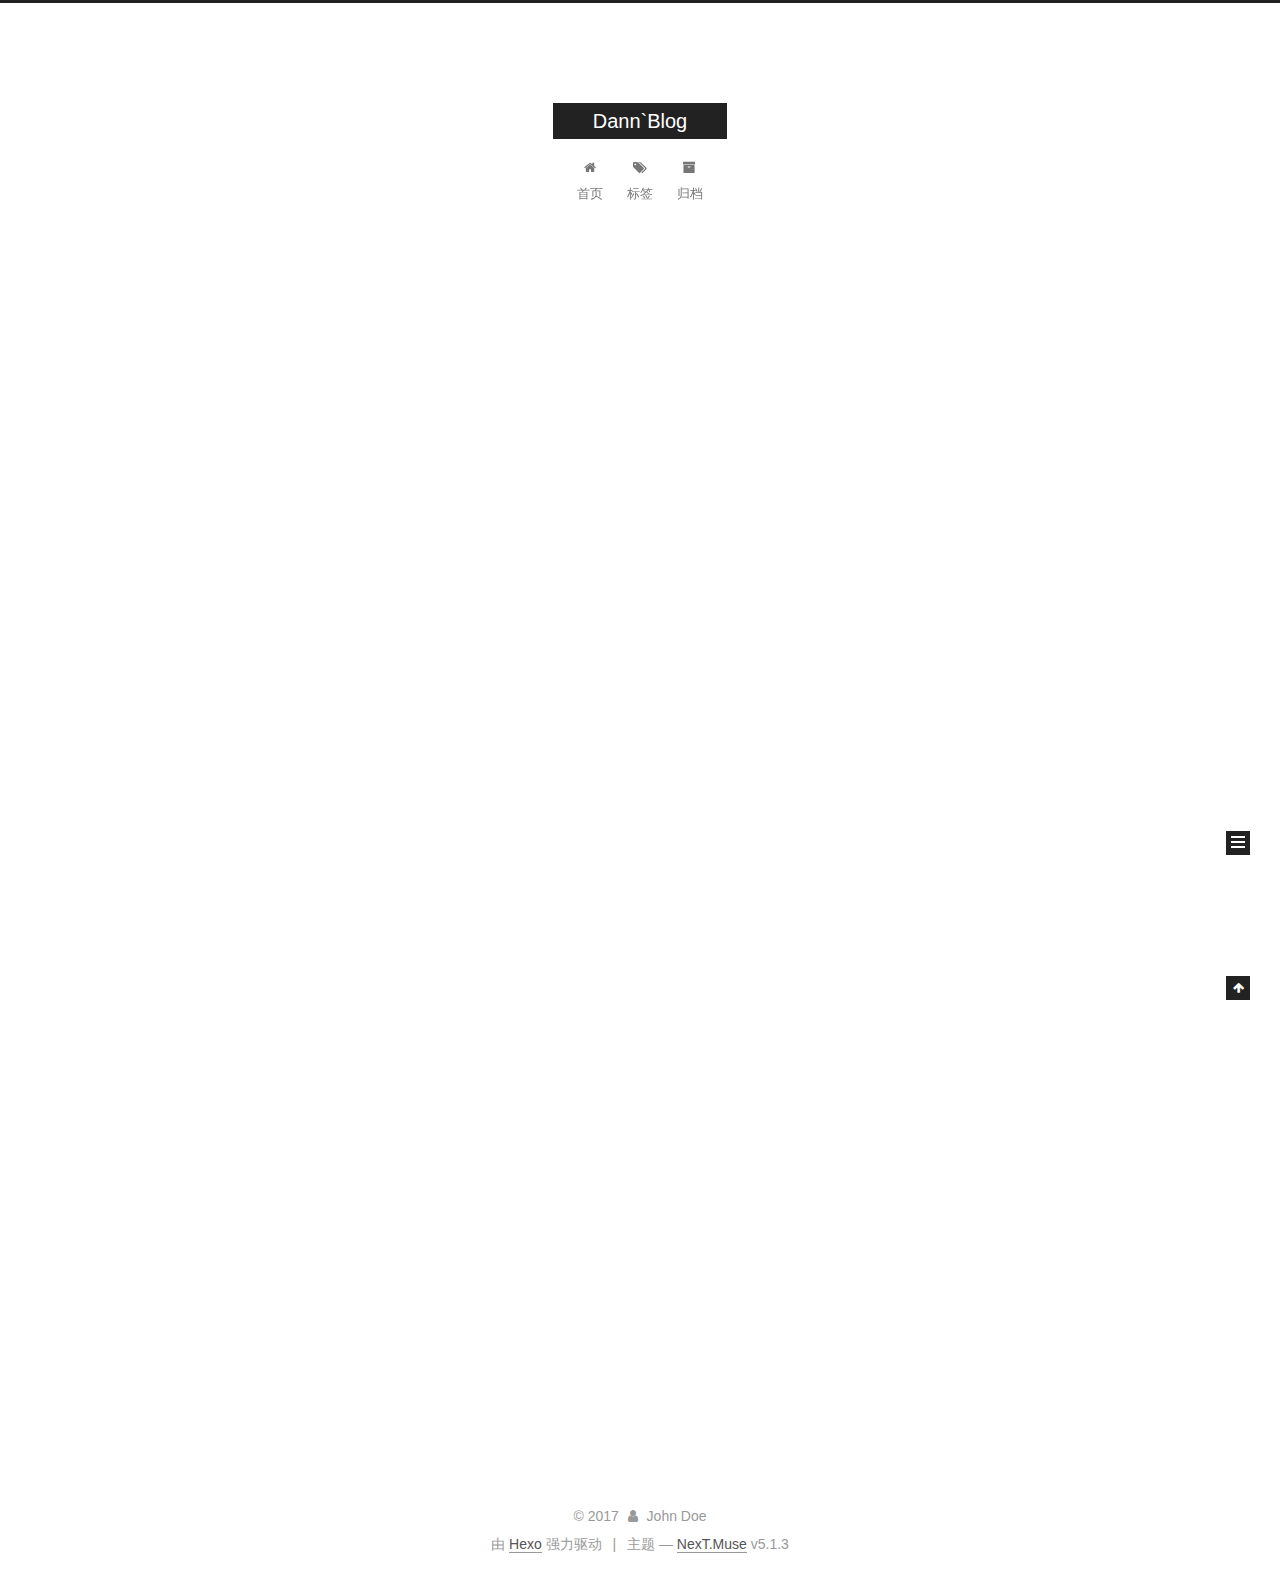
<file: index.html>
<!DOCTYPE html>



  


<html class="theme-next muse use-motion" lang="zh-Hans">
<head>
  <meta charset="UTF-8"/>
<meta http-equiv="X-UA-Compatible" content="IE=edge" />
<meta name="viewport" content="width=device-width, initial-scale=1, maximum-scale=1"/>
<meta name="theme-color" content="#222">









<meta http-equiv="Cache-Control" content="no-transform" />
<meta http-equiv="Cache-Control" content="no-siteapp" />
















  
  
  <link href="/lib/fancybox/source/jquery.fancybox.css?v=2.1.5" rel="stylesheet" type="text/css" />







<link href="/lib/font-awesome/css/font-awesome.min.css?v=4.6.2" rel="stylesheet" type="text/css" />

<link href="/css/main.css?v=5.1.3" rel="stylesheet" type="text/css" />


  <link rel="apple-touch-icon" sizes="180x180" href="/images/apple-touch-icon-next.png?v=5.1.3">


  <link rel="icon" type="image/png" sizes="32x32" href="/images/favicon-32x32-next.png?v=5.1.3">


  <link rel="icon" type="image/png" sizes="16x16" href="/images/favicon-16x16-next.png?v=5.1.3">


  <link rel="mask-icon" href="/images/logo.svg?v=5.1.3" color="#222">





  <meta name="keywords" content="Hexo, NexT" />










<meta property="og:type" content="website">
<meta property="og:title" content="Dann`Blog">
<meta property="og:url" content="http://yoursite.com/index.html">
<meta property="og:site_name" content="Dann`Blog">
<meta property="og:locale" content="zh-Hans">
<meta name="twitter:card" content="summary">
<meta name="twitter:title" content="Dann`Blog">



<script type="text/javascript" id="hexo.configurations">
  var NexT = window.NexT || {};
  var CONFIG = {
    root: '/',
    scheme: 'Muse',
    version: '5.1.3',
    sidebar: {"position":"left","display":"post","offset":12,"b2t":false,"scrollpercent":false,"onmobile":false},
    fancybox: true,
    tabs: true,
    motion: {"enable":true,"async":false,"transition":{"post_block":"fadeIn","post_header":"slideDownIn","post_body":"slideDownIn","coll_header":"slideLeftIn","sidebar":"slideUpIn"}},
    duoshuo: {
      userId: '0',
      author: '博主'
    },
    algolia: {
      applicationID: '',
      apiKey: '',
      indexName: '',
      hits: {"per_page":10},
      labels: {"input_placeholder":"Search for Posts","hits_empty":"We didn't find any results for the search: ${query}","hits_stats":"${hits} results found in ${time} ms"}
    }
  };
</script>



  <link rel="canonical" href="http://yoursite.com/"/>





  <title>Dann`Blog</title>
  








</head>

<body itemscope itemtype="http://schema.org/WebPage" lang="zh-Hans">

  
  
    
  

  <div class="container sidebar-position-left 
  page-home">
    <div class="headband"></div>

    <header id="header" class="header" itemscope itemtype="http://schema.org/WPHeader">
      <div class="header-inner"><div class="site-brand-wrapper">
  <div class="site-meta ">
    

    <div class="custom-logo-site-title">
      <a href="/"  class="brand" rel="start">
        <span class="logo-line-before"><i></i></span>
        <span class="site-title">Dann`Blog</span>
        <span class="logo-line-after"><i></i></span>
      </a>
    </div>
      
        <p class="site-subtitle"></p>
      
  </div>

  <div class="site-nav-toggle">
    <button>
      <span class="btn-bar"></span>
      <span class="btn-bar"></span>
      <span class="btn-bar"></span>
    </button>
  </div>
</div>

<nav class="site-nav">
  

  
    <ul id="menu" class="menu">
      
        
        <li class="menu-item menu-item-home">
          <a href="/" rel="section">
            
              <i class="menu-item-icon fa fa-fw fa-home"></i> <br />
            
            首页
          </a>
        </li>
      
        
        <li class="menu-item menu-item-tags">
          <a href="/tags/" rel="section">
            
              <i class="menu-item-icon fa fa-fw fa-tags"></i> <br />
            
            标签
          </a>
        </li>
      
        
        <li class="menu-item menu-item-archives">
          <a href="/archives/" rel="section">
            
              <i class="menu-item-icon fa fa-fw fa-archive"></i> <br />
            
            归档
          </a>
        </li>
      

      
    </ul>
  

  
</nav>



 </div>
    </header>

    <main id="main" class="main">
      <div class="main-inner">
        <div class="content-wrap">
          <div id="content" class="content">
            
  <section id="posts" class="posts-expand">
    
      

  

  
  
  

  <article class="post post-type-normal" itemscope itemtype="http://schema.org/Article">
  
  
  
  <div class="post-block">
    <link itemprop="mainEntityOfPage" href="http://yoursite.com/2017/11/22/test/">

    <span hidden itemprop="author" itemscope itemtype="http://schema.org/Person">
      <meta itemprop="name" content="John Doe">
      <meta itemprop="description" content="">
      <meta itemprop="image" content="/images/avatar.gif">
    </span>

    <span hidden itemprop="publisher" itemscope itemtype="http://schema.org/Organization">
      <meta itemprop="name" content="Dann`Blog">
    </span>

    
      <header class="post-header">

        
        
          <h1 class="post-title" itemprop="name headline">
                
                <a class="post-title-link" href="/2017/11/22/test/" itemprop="url">test</a></h1>
        

        <div class="post-meta">
          <span class="post-time">
            
              <span class="post-meta-item-icon">
                <i class="fa fa-calendar-o"></i>
              </span>
              
                <span class="post-meta-item-text">发表于</span>
              
              <time title="创建于" itemprop="dateCreated datePublished" datetime="2017-11-22T01:09:41+08:00">
                2017-11-22
              </time>
            

            

            
          </span>

          

          
            
          

          
          

          

          

          

        </div>
      </header>
    

    
    
    
    <div class="post-body" itemprop="articleBody">

      
      

      
        
          
            
          
        
      
    </div>
    
    
    

    

    

    

    <footer class="post-footer">
      

      

      

      
      
        <div class="post-eof"></div>
      
    </footer>
  </div>
  
  
  
  </article>


    
      

  

  
  
  

  <article class="post post-type-normal" itemscope itemtype="http://schema.org/Article">
  
  
  
  <div class="post-block">
    <link itemprop="mainEntityOfPage" href="http://yoursite.com/2017/11/21/hello-world/">

    <span hidden itemprop="author" itemscope itemtype="http://schema.org/Person">
      <meta itemprop="name" content="John Doe">
      <meta itemprop="description" content="">
      <meta itemprop="image" content="/images/avatar.gif">
    </span>

    <span hidden itemprop="publisher" itemscope itemtype="http://schema.org/Organization">
      <meta itemprop="name" content="Dann`Blog">
    </span>

    
      <header class="post-header">

        
        
          <h1 class="post-title" itemprop="name headline">
                
                <a class="post-title-link" href="/2017/11/21/hello-world/" itemprop="url">你好世界</a></h1>
        

        <div class="post-meta">
          <span class="post-time">
            
              <span class="post-meta-item-icon">
                <i class="fa fa-calendar-o"></i>
              </span>
              
                <span class="post-meta-item-text">发表于</span>
              
              <time title="创建于" itemprop="dateCreated datePublished" datetime="2017-11-21T21:09:41+08:00">
                2017-11-21
              </time>
            

            

            
          </span>

          

          
            
          

          
          

          

          

          

        </div>
      </header>
    

    
    
    
    <div class="post-body" itemprop="articleBody">

      
      

      
        
          
            <p>看上去对中文的支持还不错 <a href="https://www.bilibili.com/" target="_blank" rel="noopener">bilibili</a></p>
<h2 id="Quick-Start"><a href="#Quick-Start" class="headerlink" title="Quick Start"></a>Quick Start</h2><h3 id="Create-a-new-post"><a href="#Create-a-new-post" class="headerlink" title="Create a new post"></a>Create a new post</h3><figure class="highlight bash"><table><tr><td class="gutter"><pre><span class="line">1</span><br></pre></td><td class="code"><pre><span class="line">$ hexo new <span class="string">"My New Post"</span></span><br></pre></td></tr></table></figure>
<p>More info: <a href="https://hexo.io/docs/writing.html" target="_blank" rel="noopener">Writing</a></p>
<h3 id="Run-server"><a href="#Run-server" class="headerlink" title="Run server"></a>Run server</h3><figure class="highlight bash"><table><tr><td class="gutter"><pre><span class="line">1</span><br></pre></td><td class="code"><pre><span class="line">$ hexo server</span><br></pre></td></tr></table></figure>
<p>More info: <a href="https://hexo.io/docs/server.html" target="_blank" rel="noopener">Server</a></p>
<h3 id="Generate-static-files"><a href="#Generate-static-files" class="headerlink" title="Generate static files"></a>Generate static files</h3><figure class="highlight bash"><table><tr><td class="gutter"><pre><span class="line">1</span><br></pre></td><td class="code"><pre><span class="line">$ hexo generate</span><br></pre></td></tr></table></figure>
<p>More info: <a href="https://hexo.io/docs/generating.html" target="_blank" rel="noopener">Generating</a></p>
<h3 id="Deploy-to-remote-sites"><a href="#Deploy-to-remote-sites" class="headerlink" title="Deploy to remote sites"></a>Deploy to remote sites</h3><figure class="highlight bash"><table><tr><td class="gutter"><pre><span class="line">1</span><br></pre></td><td class="code"><pre><span class="line">$ hexo deploy</span><br></pre></td></tr></table></figure>
<p>More info: <a href="https://hexo.io/docs/deployment.html" target="_blank" rel="noopener">Deployment</a></p>

          
        
      
    </div>
    
    
    

    

    

    

    <footer class="post-footer">
      

      

      

      
      
        <div class="post-eof"></div>
      
    </footer>
  </div>
  
  
  
  </article>


    
  </section>

  


          </div>
          


          

        </div>
        
          
  
  <div class="sidebar-toggle">
    <div class="sidebar-toggle-line-wrap">
      <span class="sidebar-toggle-line sidebar-toggle-line-first"></span>
      <span class="sidebar-toggle-line sidebar-toggle-line-middle"></span>
      <span class="sidebar-toggle-line sidebar-toggle-line-last"></span>
    </div>
  </div>

  <aside id="sidebar" class="sidebar">
    
    <div class="sidebar-inner">

      

      

      <section class="site-overview-wrap sidebar-panel sidebar-panel-active">
        <div class="site-overview">
          <div class="site-author motion-element" itemprop="author" itemscope itemtype="http://schema.org/Person">
            
              <p class="site-author-name" itemprop="name">John Doe</p>
              <p class="site-description motion-element" itemprop="description"></p>
          </div>

          <nav class="site-state motion-element">

            
              <div class="site-state-item site-state-posts">
              
                <a href="/archives/">
              
                  <span class="site-state-item-count">2</span>
                  <span class="site-state-item-name">日志</span>
                </a>
              </div>
            

            

            

          </nav>

          

          <div class="links-of-author motion-element">
            
          </div>

          
          

          
          

          

        </div>
      </section>

      

      

    </div>
  </aside>


        
      </div>
    </main>

    <footer id="footer" class="footer">
      <div class="footer-inner">
        <div class="copyright">&copy; <span itemprop="copyrightYear">2017</span>
  <span class="with-love">
    <i class="fa fa-user"></i>
  </span>
  <span class="author" itemprop="copyrightHolder">John Doe</span>

  
</div>


  <div class="powered-by">由 <a class="theme-link" target="_blank" href="https://hexo.io">Hexo</a> 强力驱动</div>



  <span class="post-meta-divider">|</span>



  <div class="theme-info">主题 &mdash; <a class="theme-link" target="_blank" href="https://github.com/iissnan/hexo-theme-next">NexT.Muse</a> v5.1.3</div>




        







        
      </div>
    </footer>

    
      <div class="back-to-top">
        <i class="fa fa-arrow-up"></i>
        
      </div>
    

    

  </div>

  

<script type="text/javascript">
  if (Object.prototype.toString.call(window.Promise) !== '[object Function]') {
    window.Promise = null;
  }
</script>









  












  
  
    <script type="text/javascript" src="/lib/jquery/index.js?v=2.1.3"></script>
  

  
  
    <script type="text/javascript" src="/lib/fastclick/lib/fastclick.min.js?v=1.0.6"></script>
  

  
  
    <script type="text/javascript" src="/lib/jquery_lazyload/jquery.lazyload.js?v=1.9.7"></script>
  

  
  
    <script type="text/javascript" src="/lib/velocity/velocity.min.js?v=1.2.1"></script>
  

  
  
    <script type="text/javascript" src="/lib/velocity/velocity.ui.min.js?v=1.2.1"></script>
  

  
  
    <script type="text/javascript" src="/lib/fancybox/source/jquery.fancybox.pack.js?v=2.1.5"></script>
  


  


  <script type="text/javascript" src="/js/src/utils.js?v=5.1.3"></script>

  <script type="text/javascript" src="/js/src/motion.js?v=5.1.3"></script>



  
  

  

  


  <script type="text/javascript" src="/js/src/bootstrap.js?v=5.1.3"></script>



  


  




	





  





  












  





  

  

  

  
  

  

  

  

</body>
</html>
</file>
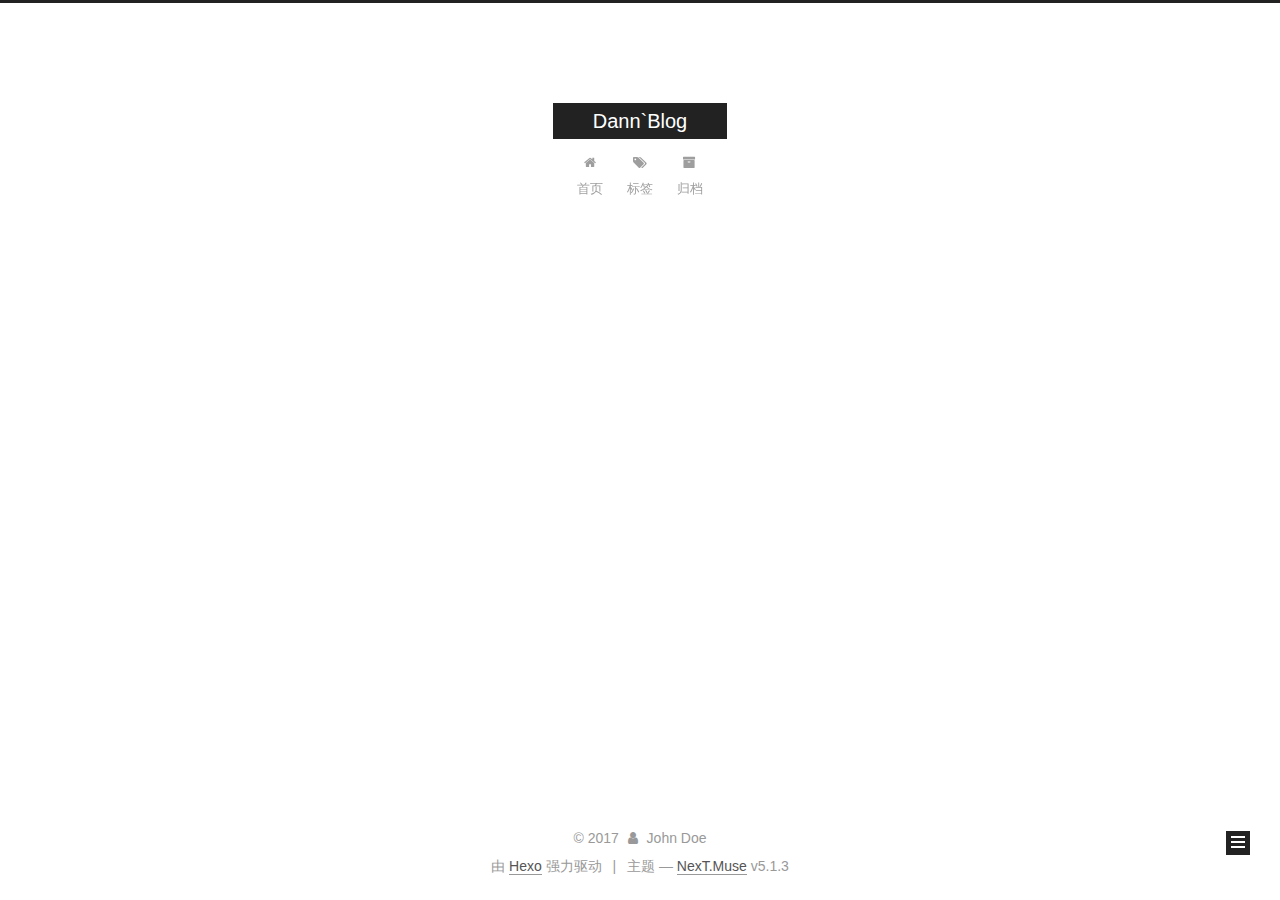
<file: archives/index.html>
<!DOCTYPE html>



  


<html class="theme-next muse use-motion" lang="zh-Hans">
<head>
  <meta charset="UTF-8"/>
<meta http-equiv="X-UA-Compatible" content="IE=edge" />
<meta name="viewport" content="width=device-width, initial-scale=1, maximum-scale=1"/>
<meta name="theme-color" content="#222">









<meta http-equiv="Cache-Control" content="no-transform" />
<meta http-equiv="Cache-Control" content="no-siteapp" />
















  
  
  <link href="/lib/fancybox/source/jquery.fancybox.css?v=2.1.5" rel="stylesheet" type="text/css" />







<link href="/lib/font-awesome/css/font-awesome.min.css?v=4.6.2" rel="stylesheet" type="text/css" />

<link href="/css/main.css?v=5.1.3" rel="stylesheet" type="text/css" />


  <link rel="apple-touch-icon" sizes="180x180" href="/images/apple-touch-icon-next.png?v=5.1.3">


  <link rel="icon" type="image/png" sizes="32x32" href="/images/favicon-32x32-next.png?v=5.1.3">


  <link rel="icon" type="image/png" sizes="16x16" href="/images/favicon-16x16-next.png?v=5.1.3">


  <link rel="mask-icon" href="/images/logo.svg?v=5.1.3" color="#222">





  <meta name="keywords" content="Hexo, NexT" />










<meta property="og:type" content="website">
<meta property="og:title" content="Dann`Blog">
<meta property="og:url" content="http://yoursite.com/archives/index.html">
<meta property="og:site_name" content="Dann`Blog">
<meta property="og:locale" content="zh-Hans">
<meta name="twitter:card" content="summary">
<meta name="twitter:title" content="Dann`Blog">



<script type="text/javascript" id="hexo.configurations">
  var NexT = window.NexT || {};
  var CONFIG = {
    root: '/',
    scheme: 'Muse',
    version: '5.1.3',
    sidebar: {"position":"left","display":"post","offset":12,"b2t":false,"scrollpercent":false,"onmobile":false},
    fancybox: true,
    tabs: true,
    motion: {"enable":true,"async":false,"transition":{"post_block":"fadeIn","post_header":"slideDownIn","post_body":"slideDownIn","coll_header":"slideLeftIn","sidebar":"slideUpIn"}},
    duoshuo: {
      userId: '0',
      author: '博主'
    },
    algolia: {
      applicationID: '',
      apiKey: '',
      indexName: '',
      hits: {"per_page":10},
      labels: {"input_placeholder":"Search for Posts","hits_empty":"We didn't find any results for the search: ${query}","hits_stats":"${hits} results found in ${time} ms"}
    }
  };
</script>



  <link rel="canonical" href="http://yoursite.com/archives/"/>





  <title>归档 | Dann`Blog</title>
  








</head>

<body itemscope itemtype="http://schema.org/WebPage" lang="zh-Hans">

  
  
    
  

  <div class="container sidebar-position-left page-archive">
    <div class="headband"></div>

    <header id="header" class="header" itemscope itemtype="http://schema.org/WPHeader">
      <div class="header-inner"><div class="site-brand-wrapper">
  <div class="site-meta ">
    

    <div class="custom-logo-site-title">
      <a href="/"  class="brand" rel="start">
        <span class="logo-line-before"><i></i></span>
        <span class="site-title">Dann`Blog</span>
        <span class="logo-line-after"><i></i></span>
      </a>
    </div>
      
        <p class="site-subtitle"></p>
      
  </div>

  <div class="site-nav-toggle">
    <button>
      <span class="btn-bar"></span>
      <span class="btn-bar"></span>
      <span class="btn-bar"></span>
    </button>
  </div>
</div>

<nav class="site-nav">
  

  
    <ul id="menu" class="menu">
      
        
        <li class="menu-item menu-item-home">
          <a href="/" rel="section">
            
              <i class="menu-item-icon fa fa-fw fa-home"></i> <br />
            
            首页
          </a>
        </li>
      
        
        <li class="menu-item menu-item-tags">
          <a href="/tags/" rel="section">
            
              <i class="menu-item-icon fa fa-fw fa-tags"></i> <br />
            
            标签
          </a>
        </li>
      
        
        <li class="menu-item menu-item-archives">
          <a href="/archives/" rel="section">
            
              <i class="menu-item-icon fa fa-fw fa-archive"></i> <br />
            
            归档
          </a>
        </li>
      

      
    </ul>
  

  
</nav>



 </div>
    </header>

    <main id="main" class="main">
      <div class="main-inner">
        <div class="content-wrap">
          <div id="content" class="content">
            

  
  
  
  <div class="post-block archive">
    <div id="posts" class="posts-collapse">
      <span class="archive-move-on"></span>

      <span class="archive-page-counter">
        
        
        
          
        
        嗯..! 目前共计 2 篇日志。 继续努力。
      </span>

      

        
        
        

        
          
          <div class="collection-title">
            <h1 class="archive-year" id="archive-year-2017">2017</h1>
          </div>
        
        

        

  <article class="post post-type-normal" itemscope itemtype="http://schema.org/Article">
    <header class="post-header">

      <h2 class="post-title">
        
            <a class="post-title-link" href="/2017/11/22/test/" itemprop="url">
              
                <span itemprop="name">test</span>
              
            </a>
        
      </h2>

      <div class="post-meta">
        <time class="post-time" itemprop="dateCreated"
              datetime="2017-11-22T01:09:41+08:00"
              content="2017-11-22" >
          11-22
        </time>
      </div>

    </header>
  </article>



      

        
        
        

        
        

        

  <article class="post post-type-normal" itemscope itemtype="http://schema.org/Article">
    <header class="post-header">

      <h2 class="post-title">
        
            <a class="post-title-link" href="/2017/11/21/hello-world/" itemprop="url">
              
                <span itemprop="name">你好世界</span>
              
            </a>
        
      </h2>

      <div class="post-meta">
        <time class="post-time" itemprop="dateCreated"
              datetime="2017-11-21T21:09:41+08:00"
              content="2017-11-21" >
          11-21
        </time>
      </div>

    </header>
  </article>



      

    </div>
  </div>
  
  
  

  



          </div>
          


          

        </div>
        
          
  
  <div class="sidebar-toggle">
    <div class="sidebar-toggle-line-wrap">
      <span class="sidebar-toggle-line sidebar-toggle-line-first"></span>
      <span class="sidebar-toggle-line sidebar-toggle-line-middle"></span>
      <span class="sidebar-toggle-line sidebar-toggle-line-last"></span>
    </div>
  </div>

  <aside id="sidebar" class="sidebar">
    
    <div class="sidebar-inner">

      

      

      <section class="site-overview-wrap sidebar-panel sidebar-panel-active">
        <div class="site-overview">
          <div class="site-author motion-element" itemprop="author" itemscope itemtype="http://schema.org/Person">
            
              <p class="site-author-name" itemprop="name">John Doe</p>
              <p class="site-description motion-element" itemprop="description"></p>
          </div>

          <nav class="site-state motion-element">

            
              <div class="site-state-item site-state-posts">
              
                <a href="/archives/">
              
                  <span class="site-state-item-count">2</span>
                  <span class="site-state-item-name">日志</span>
                </a>
              </div>
            

            

            

          </nav>

          

          <div class="links-of-author motion-element">
            
          </div>

          
          

          
          

          

        </div>
      </section>

      

      

    </div>
  </aside>


        
      </div>
    </main>

    <footer id="footer" class="footer">
      <div class="footer-inner">
        <div class="copyright">&copy; <span itemprop="copyrightYear">2017</span>
  <span class="with-love">
    <i class="fa fa-user"></i>
  </span>
  <span class="author" itemprop="copyrightHolder">John Doe</span>

  
</div>


  <div class="powered-by">由 <a class="theme-link" target="_blank" href="https://hexo.io">Hexo</a> 强力驱动</div>



  <span class="post-meta-divider">|</span>



  <div class="theme-info">主题 &mdash; <a class="theme-link" target="_blank" href="https://github.com/iissnan/hexo-theme-next">NexT.Muse</a> v5.1.3</div>




        







        
      </div>
    </footer>

    
      <div class="back-to-top">
        <i class="fa fa-arrow-up"></i>
        
      </div>
    

    

  </div>

  

<script type="text/javascript">
  if (Object.prototype.toString.call(window.Promise) !== '[object Function]') {
    window.Promise = null;
  }
</script>









  












  
  
    <script type="text/javascript" src="/lib/jquery/index.js?v=2.1.3"></script>
  

  
  
    <script type="text/javascript" src="/lib/fastclick/lib/fastclick.min.js?v=1.0.6"></script>
  

  
  
    <script type="text/javascript" src="/lib/jquery_lazyload/jquery.lazyload.js?v=1.9.7"></script>
  

  
  
    <script type="text/javascript" src="/lib/velocity/velocity.min.js?v=1.2.1"></script>
  

  
  
    <script type="text/javascript" src="/lib/velocity/velocity.ui.min.js?v=1.2.1"></script>
  

  
  
    <script type="text/javascript" src="/lib/fancybox/source/jquery.fancybox.pack.js?v=2.1.5"></script>
  


  


  <script type="text/javascript" src="/js/src/utils.js?v=5.1.3"></script>

  <script type="text/javascript" src="/js/src/motion.js?v=5.1.3"></script>



  
  

  

  


  <script type="text/javascript" src="/js/src/bootstrap.js?v=5.1.3"></script>



  


  




	





  





  












  





  

  

  

  
  

  

  

  

</body>
</html>
</file>
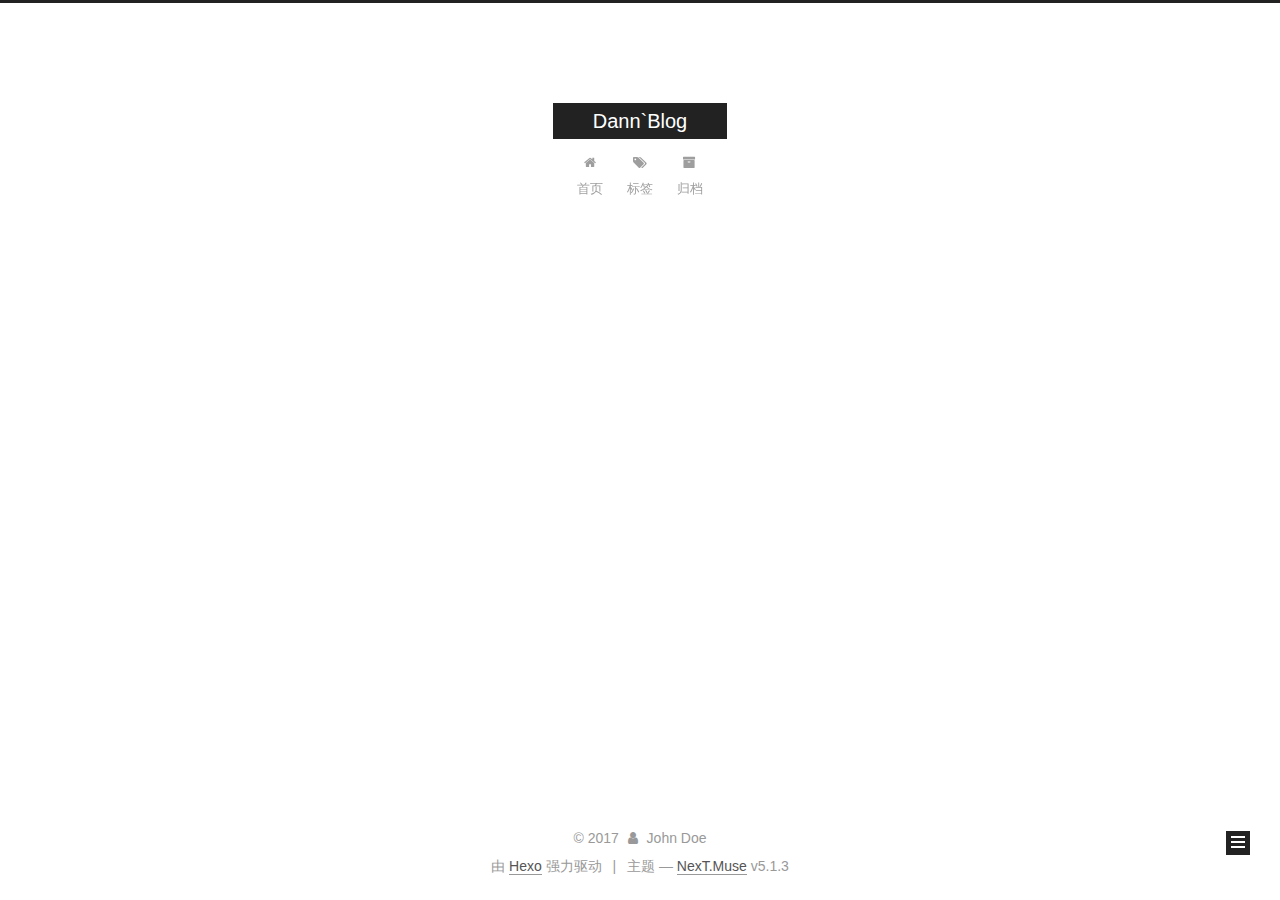
<file: archives/2017/index.html>
<!DOCTYPE html>



  


<html class="theme-next muse use-motion" lang="zh-Hans">
<head>
  <meta charset="UTF-8"/>
<meta http-equiv="X-UA-Compatible" content="IE=edge" />
<meta name="viewport" content="width=device-width, initial-scale=1, maximum-scale=1"/>
<meta name="theme-color" content="#222">









<meta http-equiv="Cache-Control" content="no-transform" />
<meta http-equiv="Cache-Control" content="no-siteapp" />
















  
  
  <link href="/lib/fancybox/source/jquery.fancybox.css?v=2.1.5" rel="stylesheet" type="text/css" />







<link href="/lib/font-awesome/css/font-awesome.min.css?v=4.6.2" rel="stylesheet" type="text/css" />

<link href="/css/main.css?v=5.1.3" rel="stylesheet" type="text/css" />


  <link rel="apple-touch-icon" sizes="180x180" href="/images/apple-touch-icon-next.png?v=5.1.3">


  <link rel="icon" type="image/png" sizes="32x32" href="/images/favicon-32x32-next.png?v=5.1.3">


  <link rel="icon" type="image/png" sizes="16x16" href="/images/favicon-16x16-next.png?v=5.1.3">


  <link rel="mask-icon" href="/images/logo.svg?v=5.1.3" color="#222">





  <meta name="keywords" content="Hexo, NexT" />










<meta property="og:type" content="website">
<meta property="og:title" content="Dann`Blog">
<meta property="og:url" content="http://yoursite.com/archives/2017/index.html">
<meta property="og:site_name" content="Dann`Blog">
<meta property="og:locale" content="zh-Hans">
<meta name="twitter:card" content="summary">
<meta name="twitter:title" content="Dann`Blog">



<script type="text/javascript" id="hexo.configurations">
  var NexT = window.NexT || {};
  var CONFIG = {
    root: '/',
    scheme: 'Muse',
    version: '5.1.3',
    sidebar: {"position":"left","display":"post","offset":12,"b2t":false,"scrollpercent":false,"onmobile":false},
    fancybox: true,
    tabs: true,
    motion: {"enable":true,"async":false,"transition":{"post_block":"fadeIn","post_header":"slideDownIn","post_body":"slideDownIn","coll_header":"slideLeftIn","sidebar":"slideUpIn"}},
    duoshuo: {
      userId: '0',
      author: '博主'
    },
    algolia: {
      applicationID: '',
      apiKey: '',
      indexName: '',
      hits: {"per_page":10},
      labels: {"input_placeholder":"Search for Posts","hits_empty":"We didn't find any results for the search: ${query}","hits_stats":"${hits} results found in ${time} ms"}
    }
  };
</script>



  <link rel="canonical" href="http://yoursite.com/archives/2017/"/>





  <title>归档 | Dann`Blog</title>
  








</head>

<body itemscope itemtype="http://schema.org/WebPage" lang="zh-Hans">

  
  
    
  

  <div class="container sidebar-position-left page-archive">
    <div class="headband"></div>

    <header id="header" class="header" itemscope itemtype="http://schema.org/WPHeader">
      <div class="header-inner"><div class="site-brand-wrapper">
  <div class="site-meta ">
    

    <div class="custom-logo-site-title">
      <a href="/"  class="brand" rel="start">
        <span class="logo-line-before"><i></i></span>
        <span class="site-title">Dann`Blog</span>
        <span class="logo-line-after"><i></i></span>
      </a>
    </div>
      
        <p class="site-subtitle"></p>
      
  </div>

  <div class="site-nav-toggle">
    <button>
      <span class="btn-bar"></span>
      <span class="btn-bar"></span>
      <span class="btn-bar"></span>
    </button>
  </div>
</div>

<nav class="site-nav">
  

  
    <ul id="menu" class="menu">
      
        
        <li class="menu-item menu-item-home">
          <a href="/" rel="section">
            
              <i class="menu-item-icon fa fa-fw fa-home"></i> <br />
            
            首页
          </a>
        </li>
      
        
        <li class="menu-item menu-item-tags">
          <a href="/tags/" rel="section">
            
              <i class="menu-item-icon fa fa-fw fa-tags"></i> <br />
            
            标签
          </a>
        </li>
      
        
        <li class="menu-item menu-item-archives">
          <a href="/archives/" rel="section">
            
              <i class="menu-item-icon fa fa-fw fa-archive"></i> <br />
            
            归档
          </a>
        </li>
      

      
    </ul>
  

  
</nav>



 </div>
    </header>

    <main id="main" class="main">
      <div class="main-inner">
        <div class="content-wrap">
          <div id="content" class="content">
            

  
  
  
  <div class="post-block archive">
    <div id="posts" class="posts-collapse">
      <span class="archive-move-on"></span>

      <span class="archive-page-counter">
        
        
        
          
        
        嗯..! 目前共计 2 篇日志。 继续努力。
      </span>

      

        
        
        

        
          
          <div class="collection-title">
            <h1 class="archive-year" id="archive-year-2017">2017</h1>
          </div>
        
        

        

  <article class="post post-type-normal" itemscope itemtype="http://schema.org/Article">
    <header class="post-header">

      <h2 class="post-title">
        
            <a class="post-title-link" href="/2017/11/22/test/" itemprop="url">
              
                <span itemprop="name">test</span>
              
            </a>
        
      </h2>

      <div class="post-meta">
        <time class="post-time" itemprop="dateCreated"
              datetime="2017-11-22T01:09:41+08:00"
              content="2017-11-22" >
          11-22
        </time>
      </div>

    </header>
  </article>



      

        
        
        

        
        

        

  <article class="post post-type-normal" itemscope itemtype="http://schema.org/Article">
    <header class="post-header">

      <h2 class="post-title">
        
            <a class="post-title-link" href="/2017/11/21/hello-world/" itemprop="url">
              
                <span itemprop="name">你好世界</span>
              
            </a>
        
      </h2>

      <div class="post-meta">
        <time class="post-time" itemprop="dateCreated"
              datetime="2017-11-21T21:09:41+08:00"
              content="2017-11-21" >
          11-21
        </time>
      </div>

    </header>
  </article>



      

    </div>
  </div>
  
  
  

  



          </div>
          


          

        </div>
        
          
  
  <div class="sidebar-toggle">
    <div class="sidebar-toggle-line-wrap">
      <span class="sidebar-toggle-line sidebar-toggle-line-first"></span>
      <span class="sidebar-toggle-line sidebar-toggle-line-middle"></span>
      <span class="sidebar-toggle-line sidebar-toggle-line-last"></span>
    </div>
  </div>

  <aside id="sidebar" class="sidebar">
    
    <div class="sidebar-inner">

      

      

      <section class="site-overview-wrap sidebar-panel sidebar-panel-active">
        <div class="site-overview">
          <div class="site-author motion-element" itemprop="author" itemscope itemtype="http://schema.org/Person">
            
              <p class="site-author-name" itemprop="name">John Doe</p>
              <p class="site-description motion-element" itemprop="description"></p>
          </div>

          <nav class="site-state motion-element">

            
              <div class="site-state-item site-state-posts">
              
                <a href="/archives/">
              
                  <span class="site-state-item-count">2</span>
                  <span class="site-state-item-name">日志</span>
                </a>
              </div>
            

            

            

          </nav>

          

          <div class="links-of-author motion-element">
            
          </div>

          
          

          
          

          

        </div>
      </section>

      

      

    </div>
  </aside>


        
      </div>
    </main>

    <footer id="footer" class="footer">
      <div class="footer-inner">
        <div class="copyright">&copy; <span itemprop="copyrightYear">2017</span>
  <span class="with-love">
    <i class="fa fa-user"></i>
  </span>
  <span class="author" itemprop="copyrightHolder">John Doe</span>

  
</div>


  <div class="powered-by">由 <a class="theme-link" target="_blank" href="https://hexo.io">Hexo</a> 强力驱动</div>



  <span class="post-meta-divider">|</span>



  <div class="theme-info">主题 &mdash; <a class="theme-link" target="_blank" href="https://github.com/iissnan/hexo-theme-next">NexT.Muse</a> v5.1.3</div>




        







        
      </div>
    </footer>

    
      <div class="back-to-top">
        <i class="fa fa-arrow-up"></i>
        
      </div>
    

    

  </div>

  

<script type="text/javascript">
  if (Object.prototype.toString.call(window.Promise) !== '[object Function]') {
    window.Promise = null;
  }
</script>









  












  
  
    <script type="text/javascript" src="/lib/jquery/index.js?v=2.1.3"></script>
  

  
  
    <script type="text/javascript" src="/lib/fastclick/lib/fastclick.min.js?v=1.0.6"></script>
  

  
  
    <script type="text/javascript" src="/lib/jquery_lazyload/jquery.lazyload.js?v=1.9.7"></script>
  

  
  
    <script type="text/javascript" src="/lib/velocity/velocity.min.js?v=1.2.1"></script>
  

  
  
    <script type="text/javascript" src="/lib/velocity/velocity.ui.min.js?v=1.2.1"></script>
  

  
  
    <script type="text/javascript" src="/lib/fancybox/source/jquery.fancybox.pack.js?v=2.1.5"></script>
  


  


  <script type="text/javascript" src="/js/src/utils.js?v=5.1.3"></script>

  <script type="text/javascript" src="/js/src/motion.js?v=5.1.3"></script>



  
  

  

  


  <script type="text/javascript" src="/js/src/bootstrap.js?v=5.1.3"></script>



  


  




	





  





  












  





  

  

  

  
  

  

  

  

</body>
</html>
</file>
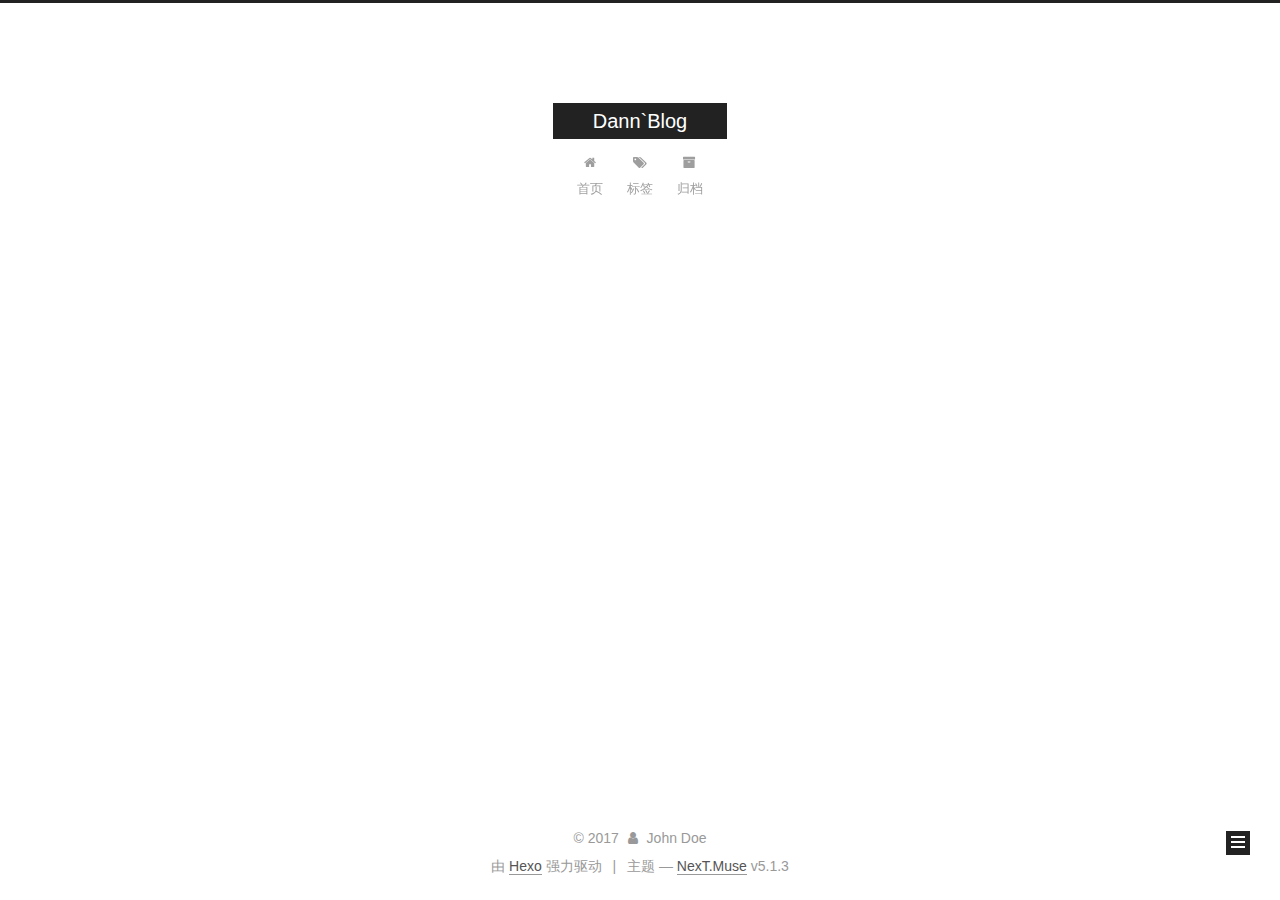
<file: archives/2017/11/index.html>
<!DOCTYPE html>



  


<html class="theme-next muse use-motion" lang="zh-Hans">
<head>
  <meta charset="UTF-8"/>
<meta http-equiv="X-UA-Compatible" content="IE=edge" />
<meta name="viewport" content="width=device-width, initial-scale=1, maximum-scale=1"/>
<meta name="theme-color" content="#222">









<meta http-equiv="Cache-Control" content="no-transform" />
<meta http-equiv="Cache-Control" content="no-siteapp" />
















  
  
  <link href="/lib/fancybox/source/jquery.fancybox.css?v=2.1.5" rel="stylesheet" type="text/css" />







<link href="/lib/font-awesome/css/font-awesome.min.css?v=4.6.2" rel="stylesheet" type="text/css" />

<link href="/css/main.css?v=5.1.3" rel="stylesheet" type="text/css" />


  <link rel="apple-touch-icon" sizes="180x180" href="/images/apple-touch-icon-next.png?v=5.1.3">


  <link rel="icon" type="image/png" sizes="32x32" href="/images/favicon-32x32-next.png?v=5.1.3">


  <link rel="icon" type="image/png" sizes="16x16" href="/images/favicon-16x16-next.png?v=5.1.3">


  <link rel="mask-icon" href="/images/logo.svg?v=5.1.3" color="#222">





  <meta name="keywords" content="Hexo, NexT" />










<meta property="og:type" content="website">
<meta property="og:title" content="Dann`Blog">
<meta property="og:url" content="http://yoursite.com/archives/2017/11/index.html">
<meta property="og:site_name" content="Dann`Blog">
<meta property="og:locale" content="zh-Hans">
<meta name="twitter:card" content="summary">
<meta name="twitter:title" content="Dann`Blog">



<script type="text/javascript" id="hexo.configurations">
  var NexT = window.NexT || {};
  var CONFIG = {
    root: '/',
    scheme: 'Muse',
    version: '5.1.3',
    sidebar: {"position":"left","display":"post","offset":12,"b2t":false,"scrollpercent":false,"onmobile":false},
    fancybox: true,
    tabs: true,
    motion: {"enable":true,"async":false,"transition":{"post_block":"fadeIn","post_header":"slideDownIn","post_body":"slideDownIn","coll_header":"slideLeftIn","sidebar":"slideUpIn"}},
    duoshuo: {
      userId: '0',
      author: '博主'
    },
    algolia: {
      applicationID: '',
      apiKey: '',
      indexName: '',
      hits: {"per_page":10},
      labels: {"input_placeholder":"Search for Posts","hits_empty":"We didn't find any results for the search: ${query}","hits_stats":"${hits} results found in ${time} ms"}
    }
  };
</script>



  <link rel="canonical" href="http://yoursite.com/archives/2017/11/"/>





  <title>归档 | Dann`Blog</title>
  








</head>

<body itemscope itemtype="http://schema.org/WebPage" lang="zh-Hans">

  
  
    
  

  <div class="container sidebar-position-left page-archive">
    <div class="headband"></div>

    <header id="header" class="header" itemscope itemtype="http://schema.org/WPHeader">
      <div class="header-inner"><div class="site-brand-wrapper">
  <div class="site-meta ">
    

    <div class="custom-logo-site-title">
      <a href="/"  class="brand" rel="start">
        <span class="logo-line-before"><i></i></span>
        <span class="site-title">Dann`Blog</span>
        <span class="logo-line-after"><i></i></span>
      </a>
    </div>
      
        <p class="site-subtitle"></p>
      
  </div>

  <div class="site-nav-toggle">
    <button>
      <span class="btn-bar"></span>
      <span class="btn-bar"></span>
      <span class="btn-bar"></span>
    </button>
  </div>
</div>

<nav class="site-nav">
  

  
    <ul id="menu" class="menu">
      
        
        <li class="menu-item menu-item-home">
          <a href="/" rel="section">
            
              <i class="menu-item-icon fa fa-fw fa-home"></i> <br />
            
            首页
          </a>
        </li>
      
        
        <li class="menu-item menu-item-tags">
          <a href="/tags/" rel="section">
            
              <i class="menu-item-icon fa fa-fw fa-tags"></i> <br />
            
            标签
          </a>
        </li>
      
        
        <li class="menu-item menu-item-archives">
          <a href="/archives/" rel="section">
            
              <i class="menu-item-icon fa fa-fw fa-archive"></i> <br />
            
            归档
          </a>
        </li>
      

      
    </ul>
  

  
</nav>



 </div>
    </header>

    <main id="main" class="main">
      <div class="main-inner">
        <div class="content-wrap">
          <div id="content" class="content">
            

  
  
  
  <div class="post-block archive">
    <div id="posts" class="posts-collapse">
      <span class="archive-move-on"></span>

      <span class="archive-page-counter">
        
        
        
          
        
        嗯..! 目前共计 2 篇日志。 继续努力。
      </span>

      

        
        
        

        
          
          <div class="collection-title">
            <h1 class="archive-year" id="archive-year-2017">2017</h1>
          </div>
        
        

        

  <article class="post post-type-normal" itemscope itemtype="http://schema.org/Article">
    <header class="post-header">

      <h2 class="post-title">
        
            <a class="post-title-link" href="/2017/11/22/test/" itemprop="url">
              
                <span itemprop="name">test</span>
              
            </a>
        
      </h2>

      <div class="post-meta">
        <time class="post-time" itemprop="dateCreated"
              datetime="2017-11-22T01:09:41+08:00"
              content="2017-11-22" >
          11-22
        </time>
      </div>

    </header>
  </article>



      

        
        
        

        
        

        

  <article class="post post-type-normal" itemscope itemtype="http://schema.org/Article">
    <header class="post-header">

      <h2 class="post-title">
        
            <a class="post-title-link" href="/2017/11/21/hello-world/" itemprop="url">
              
                <span itemprop="name">你好世界</span>
              
            </a>
        
      </h2>

      <div class="post-meta">
        <time class="post-time" itemprop="dateCreated"
              datetime="2017-11-21T21:09:41+08:00"
              content="2017-11-21" >
          11-21
        </time>
      </div>

    </header>
  </article>



      

    </div>
  </div>
  
  
  

  



          </div>
          


          

        </div>
        
          
  
  <div class="sidebar-toggle">
    <div class="sidebar-toggle-line-wrap">
      <span class="sidebar-toggle-line sidebar-toggle-line-first"></span>
      <span class="sidebar-toggle-line sidebar-toggle-line-middle"></span>
      <span class="sidebar-toggle-line sidebar-toggle-line-last"></span>
    </div>
  </div>

  <aside id="sidebar" class="sidebar">
    
    <div class="sidebar-inner">

      

      

      <section class="site-overview-wrap sidebar-panel sidebar-panel-active">
        <div class="site-overview">
          <div class="site-author motion-element" itemprop="author" itemscope itemtype="http://schema.org/Person">
            
              <p class="site-author-name" itemprop="name">John Doe</p>
              <p class="site-description motion-element" itemprop="description"></p>
          </div>

          <nav class="site-state motion-element">

            
              <div class="site-state-item site-state-posts">
              
                <a href="/archives/">
              
                  <span class="site-state-item-count">2</span>
                  <span class="site-state-item-name">日志</span>
                </a>
              </div>
            

            

            

          </nav>

          

          <div class="links-of-author motion-element">
            
          </div>

          
          

          
          

          

        </div>
      </section>

      

      

    </div>
  </aside>


        
      </div>
    </main>

    <footer id="footer" class="footer">
      <div class="footer-inner">
        <div class="copyright">&copy; <span itemprop="copyrightYear">2017</span>
  <span class="with-love">
    <i class="fa fa-user"></i>
  </span>
  <span class="author" itemprop="copyrightHolder">John Doe</span>

  
</div>


  <div class="powered-by">由 <a class="theme-link" target="_blank" href="https://hexo.io">Hexo</a> 强力驱动</div>



  <span class="post-meta-divider">|</span>



  <div class="theme-info">主题 &mdash; <a class="theme-link" target="_blank" href="https://github.com/iissnan/hexo-theme-next">NexT.Muse</a> v5.1.3</div>




        







        
      </div>
    </footer>

    
      <div class="back-to-top">
        <i class="fa fa-arrow-up"></i>
        
      </div>
    

    

  </div>

  

<script type="text/javascript">
  if (Object.prototype.toString.call(window.Promise) !== '[object Function]') {
    window.Promise = null;
  }
</script>









  












  
  
    <script type="text/javascript" src="/lib/jquery/index.js?v=2.1.3"></script>
  

  
  
    <script type="text/javascript" src="/lib/fastclick/lib/fastclick.min.js?v=1.0.6"></script>
  

  
  
    <script type="text/javascript" src="/lib/jquery_lazyload/jquery.lazyload.js?v=1.9.7"></script>
  

  
  
    <script type="text/javascript" src="/lib/velocity/velocity.min.js?v=1.2.1"></script>
  

  
  
    <script type="text/javascript" src="/lib/velocity/velocity.ui.min.js?v=1.2.1"></script>
  

  
  
    <script type="text/javascript" src="/lib/fancybox/source/jquery.fancybox.pack.js?v=2.1.5"></script>
  


  


  <script type="text/javascript" src="/js/src/utils.js?v=5.1.3"></script>

  <script type="text/javascript" src="/js/src/motion.js?v=5.1.3"></script>



  
  

  

  


  <script type="text/javascript" src="/js/src/bootstrap.js?v=5.1.3"></script>



  


  




	





  





  












  





  

  

  

  
  

  

  

  

</body>
</html>
</file>
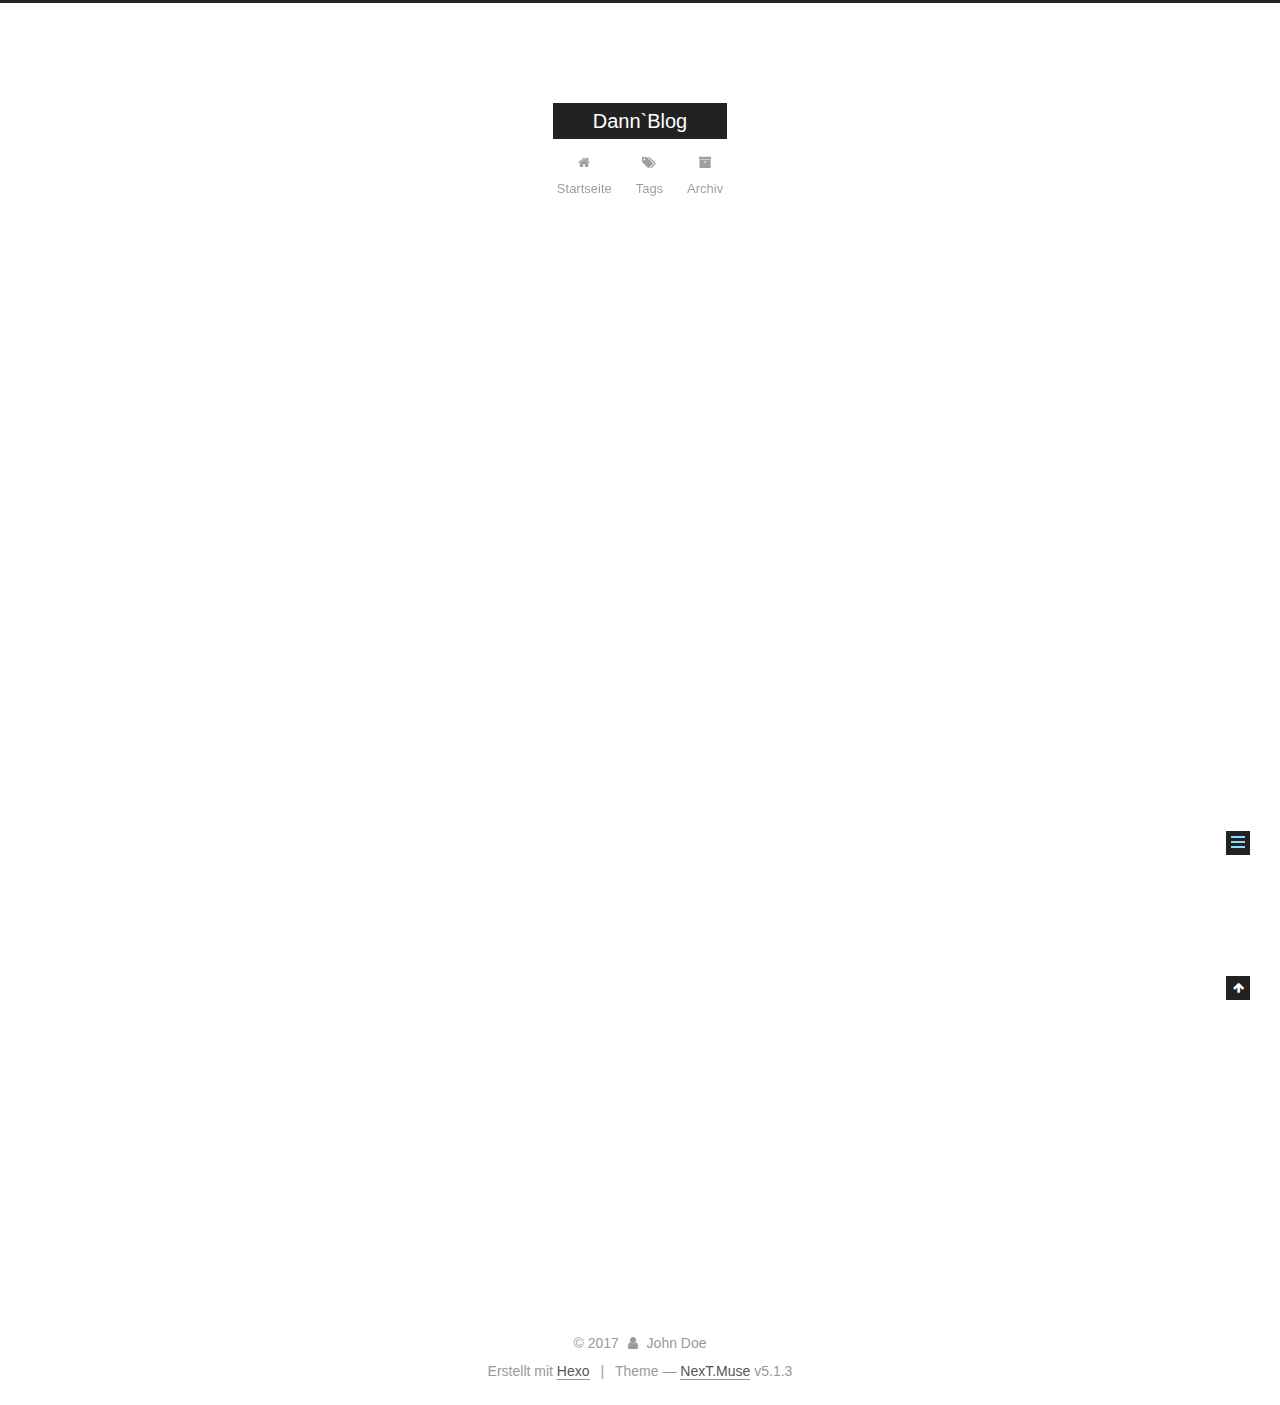
<file: 2017/11/21/hello-world/index.html>
<!DOCTYPE html>



  


<html class="theme-next muse use-motion" lang="">
<head>
  <meta charset="UTF-8"/>
<meta http-equiv="X-UA-Compatible" content="IE=edge" />
<meta name="viewport" content="width=device-width, initial-scale=1, maximum-scale=1"/>
<meta name="theme-color" content="#222">









<meta http-equiv="Cache-Control" content="no-transform" />
<meta http-equiv="Cache-Control" content="no-siteapp" />
















  
  
  <link href="/lib/fancybox/source/jquery.fancybox.css?v=2.1.5" rel="stylesheet" type="text/css" />







<link href="/lib/font-awesome/css/font-awesome.min.css?v=4.6.2" rel="stylesheet" type="text/css" />

<link href="/css/main.css?v=5.1.3" rel="stylesheet" type="text/css" />


  <link rel="apple-touch-icon" sizes="180x180" href="/images/apple-touch-icon-next.png?v=5.1.3">


  <link rel="icon" type="image/png" sizes="32x32" href="/images/favicon-32x32-next.png?v=5.1.3">


  <link rel="icon" type="image/png" sizes="16x16" href="/images/favicon-16x16-next.png?v=5.1.3">


  <link rel="mask-icon" href="/images/logo.svg?v=5.1.3" color="#222">





  <meta name="keywords" content="Hexo, NexT" />










<meta name="description" content="Welcome to Hexo! This is your very first post. Check documentation for more info. If you get any problems when using Hexo, you can find the answer in troublesho">
<meta property="og:type" content="article">
<meta property="og:title" content="Hello World">
<meta property="og:url" content="http://yoursite.com/2017/11/21/hello-world/index.html">
<meta property="og:site_name" content="Dann`Blog">
<meta property="og:description" content="Welcome to Hexo! This is your very first post. Check documentation for more info. If you get any problems when using Hexo, you can find the answer in troubleshooting or you can ask me on GitHub. Quick">
<meta property="og:updated_time" content="2017-11-21T13:09:41.000Z">
<meta name="twitter:card" content="summary">
<meta name="twitter:title" content="Hello World">
<meta name="twitter:description" content="Welcome to Hexo! This is your very first post. Check documentation for more info. If you get any problems when using Hexo, you can find the answer in troubleshooting or you can ask me on GitHub. Quick">



<script type="text/javascript" id="hexo.configurations">
  var NexT = window.NexT || {};
  var CONFIG = {
    root: '/',
    scheme: 'Muse',
    version: '5.1.3',
    sidebar: {"position":"left","display":"post","offset":12,"b2t":false,"scrollpercent":false,"onmobile":false},
    fancybox: true,
    tabs: true,
    motion: {"enable":true,"async":false,"transition":{"post_block":"fadeIn","post_header":"slideDownIn","post_body":"slideDownIn","coll_header":"slideLeftIn","sidebar":"slideUpIn"}},
    duoshuo: {
      userId: '0',
      author: 'Author'
    },
    algolia: {
      applicationID: '',
      apiKey: '',
      indexName: '',
      hits: {"per_page":10},
      labels: {"input_placeholder":"Search for Posts","hits_empty":"We didn't find any results for the search: ${query}","hits_stats":"${hits} results found in ${time} ms"}
    }
  };
</script>



  <link rel="canonical" href="http://yoursite.com/2017/11/21/hello-world/"/>





  <title>Hello World | Dann`Blog</title>
  








</head>

<body itemscope itemtype="http://schema.org/WebPage" lang="">

  
  
    
  

  <div class="container sidebar-position-left page-post-detail">
    <div class="headband"></div>

    <header id="header" class="header" itemscope itemtype="http://schema.org/WPHeader">
      <div class="header-inner"><div class="site-brand-wrapper">
  <div class="site-meta ">
    

    <div class="custom-logo-site-title">
      <a href="/"  class="brand" rel="start">
        <span class="logo-line-before"><i></i></span>
        <span class="site-title">Dann`Blog</span>
        <span class="logo-line-after"><i></i></span>
      </a>
    </div>
      
        <p class="site-subtitle"></p>
      
  </div>

  <div class="site-nav-toggle">
    <button>
      <span class="btn-bar"></span>
      <span class="btn-bar"></span>
      <span class="btn-bar"></span>
    </button>
  </div>
</div>

<nav class="site-nav">
  

  
    <ul id="menu" class="menu">
      
        
        <li class="menu-item menu-item-home">
          <a href="/" rel="section">
            
              <i class="menu-item-icon fa fa-fw fa-home"></i> <br />
            
            Startseite
          </a>
        </li>
      
        
        <li class="menu-item menu-item-tags">
          <a href="/tags/" rel="section">
            
              <i class="menu-item-icon fa fa-fw fa-tags"></i> <br />
            
            Tags
          </a>
        </li>
      
        
        <li class="menu-item menu-item-archives">
          <a href="/archives/" rel="section">
            
              <i class="menu-item-icon fa fa-fw fa-archive"></i> <br />
            
            Archiv
          </a>
        </li>
      

      
    </ul>
  

  
</nav>



 </div>
    </header>

    <main id="main" class="main">
      <div class="main-inner">
        <div class="content-wrap">
          <div id="content" class="content">
            

  <div id="posts" class="posts-expand">
    

  

  
  
  

  <article class="post post-type-normal" itemscope itemtype="http://schema.org/Article">
  
  
  
  <div class="post-block">
    <link itemprop="mainEntityOfPage" href="http://yoursite.com/2017/11/21/hello-world/">

    <span hidden itemprop="author" itemscope itemtype="http://schema.org/Person">
      <meta itemprop="name" content="John Doe">
      <meta itemprop="description" content="">
      <meta itemprop="image" content="/images/avatar.gif">
    </span>

    <span hidden itemprop="publisher" itemscope itemtype="http://schema.org/Organization">
      <meta itemprop="name" content="Dann`Blog">
    </span>

    
      <header class="post-header">

        
        
          <h1 class="post-title" itemprop="name headline">Hello World</h1>
        

        <div class="post-meta">
          <span class="post-time">
            
              <span class="post-meta-item-icon">
                <i class="fa fa-calendar-o"></i>
              </span>
              
                <span class="post-meta-item-text">Veröffentlicht am</span>
              
              <time title="Post created" itemprop="dateCreated datePublished" datetime="2017-11-21T21:09:41+08:00">
                2017-11-21
              </time>
            

            

            
          </span>

          

          
            
          

          
          

          

          

          

        </div>
      </header>
    

    
    
    
    <div class="post-body" itemprop="articleBody">

      
      

      
        <p>Welcome to <a href="https://hexo.io/" target="_blank" rel="noopener">Hexo</a>! This is your very first post. Check <a href="https://hexo.io/docs/" target="_blank" rel="noopener">documentation</a> for more info. If you get any problems when using Hexo, you can find the answer in <a href="https://hexo.io/docs/troubleshooting.html" target="_blank" rel="noopener">troubleshooting</a> or you can ask me on <a href="https://github.com/hexojs/hexo/issues" target="_blank" rel="noopener">GitHub</a>.</p>
<h2 id="Quick-Start"><a href="#Quick-Start" class="headerlink" title="Quick Start"></a>Quick Start</h2><h3 id="Create-a-new-post"><a href="#Create-a-new-post" class="headerlink" title="Create a new post"></a>Create a new post</h3><figure class="highlight bash"><table><tr><td class="gutter"><pre><span class="line">1</span><br></pre></td><td class="code"><pre><span class="line">$ hexo new <span class="string">"My New Post"</span></span><br></pre></td></tr></table></figure>
<p>More info: <a href="https://hexo.io/docs/writing.html" target="_blank" rel="noopener">Writing</a></p>
<h3 id="Run-server"><a href="#Run-server" class="headerlink" title="Run server"></a>Run server</h3><figure class="highlight bash"><table><tr><td class="gutter"><pre><span class="line">1</span><br></pre></td><td class="code"><pre><span class="line">$ hexo server</span><br></pre></td></tr></table></figure>
<p>More info: <a href="https://hexo.io/docs/server.html" target="_blank" rel="noopener">Server</a></p>
<h3 id="Generate-static-files"><a href="#Generate-static-files" class="headerlink" title="Generate static files"></a>Generate static files</h3><figure class="highlight bash"><table><tr><td class="gutter"><pre><span class="line">1</span><br></pre></td><td class="code"><pre><span class="line">$ hexo generate</span><br></pre></td></tr></table></figure>
<p>More info: <a href="https://hexo.io/docs/generating.html" target="_blank" rel="noopener">Generating</a></p>
<h3 id="Deploy-to-remote-sites"><a href="#Deploy-to-remote-sites" class="headerlink" title="Deploy to remote sites"></a>Deploy to remote sites</h3><figure class="highlight bash"><table><tr><td class="gutter"><pre><span class="line">1</span><br></pre></td><td class="code"><pre><span class="line">$ hexo deploy</span><br></pre></td></tr></table></figure>
<p>More info: <a href="https://hexo.io/docs/deployment.html" target="_blank" rel="noopener">Deployment</a></p>

      
    </div>
    
    
    

    

    

    

    <footer class="post-footer">
      

      
      
      

      

      
      
    </footer>
  </div>
  
  
  
  </article>



    <div class="post-spread">
      
    </div>
  </div>


          </div>
          


          

  



        </div>
        
          
  
  <div class="sidebar-toggle">
    <div class="sidebar-toggle-line-wrap">
      <span class="sidebar-toggle-line sidebar-toggle-line-first"></span>
      <span class="sidebar-toggle-line sidebar-toggle-line-middle"></span>
      <span class="sidebar-toggle-line sidebar-toggle-line-last"></span>
    </div>
  </div>

  <aside id="sidebar" class="sidebar">
    
    <div class="sidebar-inner">

      

      
        <ul class="sidebar-nav motion-element">
          <li class="sidebar-nav-toc sidebar-nav-active" data-target="post-toc-wrap">
            Inhaltsverzeichnis
          </li>
          <li class="sidebar-nav-overview" data-target="site-overview-wrap">
            Übersicht
          </li>
        </ul>
      

      <section class="site-overview-wrap sidebar-panel">
        <div class="site-overview">
          <div class="site-author motion-element" itemprop="author" itemscope itemtype="http://schema.org/Person">
            
              <p class="site-author-name" itemprop="name">John Doe</p>
              <p class="site-description motion-element" itemprop="description"></p>
          </div>

          <nav class="site-state motion-element">

            
              <div class="site-state-item site-state-posts">
              
                <a href="/archives/">
              
                  <span class="site-state-item-count">1</span>
                  <span class="site-state-item-name">Artikel</span>
                </a>
              </div>
            

            

            

          </nav>

          

          <div class="links-of-author motion-element">
            
          </div>

          
          

          
          

          

        </div>
      </section>

      
      <!--noindex-->
        <section class="post-toc-wrap motion-element sidebar-panel sidebar-panel-active">
          <div class="post-toc">

            
              
            

            
              <div class="post-toc-content"><ol class="nav"><li class="nav-item nav-level-2"><a class="nav-link" href="#Quick-Start"><span class="nav-number">1.</span> <span class="nav-text">Quick Start</span></a><ol class="nav-child"><li class="nav-item nav-level-3"><a class="nav-link" href="#Create-a-new-post"><span class="nav-number">1.1.</span> <span class="nav-text">Create a new post</span></a></li><li class="nav-item nav-level-3"><a class="nav-link" href="#Run-server"><span class="nav-number">1.2.</span> <span class="nav-text">Run server</span></a></li><li class="nav-item nav-level-3"><a class="nav-link" href="#Generate-static-files"><span class="nav-number">1.3.</span> <span class="nav-text">Generate static files</span></a></li><li class="nav-item nav-level-3"><a class="nav-link" href="#Deploy-to-remote-sites"><span class="nav-number">1.4.</span> <span class="nav-text">Deploy to remote sites</span></a></li></ol></li></ol></div>
            

          </div>
        </section>
      <!--/noindex-->
      

      

    </div>
  </aside>


        
      </div>
    </main>

    <footer id="footer" class="footer">
      <div class="footer-inner">
        <div class="copyright">&copy; <span itemprop="copyrightYear">2017</span>
  <span class="with-love">
    <i class="fa fa-user"></i>
  </span>
  <span class="author" itemprop="copyrightHolder">John Doe</span>

  
</div>


  <div class="powered-by">Erstellt mit  <a class="theme-link" target="_blank" href="https://hexo.io">Hexo</a></div>



  <span class="post-meta-divider">|</span>



  <div class="theme-info">Theme &mdash; <a class="theme-link" target="_blank" href="https://github.com/iissnan/hexo-theme-next">NexT.Muse</a> v5.1.3</div>




        







        
      </div>
    </footer>

    
      <div class="back-to-top">
        <i class="fa fa-arrow-up"></i>
        
      </div>
    

    

  </div>

  

<script type="text/javascript">
  if (Object.prototype.toString.call(window.Promise) !== '[object Function]') {
    window.Promise = null;
  }
</script>









  












  
  
    <script type="text/javascript" src="/lib/jquery/index.js?v=2.1.3"></script>
  

  
  
    <script type="text/javascript" src="/lib/fastclick/lib/fastclick.min.js?v=1.0.6"></script>
  

  
  
    <script type="text/javascript" src="/lib/jquery_lazyload/jquery.lazyload.js?v=1.9.7"></script>
  

  
  
    <script type="text/javascript" src="/lib/velocity/velocity.min.js?v=1.2.1"></script>
  

  
  
    <script type="text/javascript" src="/lib/velocity/velocity.ui.min.js?v=1.2.1"></script>
  

  
  
    <script type="text/javascript" src="/lib/fancybox/source/jquery.fancybox.pack.js?v=2.1.5"></script>
  


  


  <script type="text/javascript" src="/js/src/utils.js?v=5.1.3"></script>

  <script type="text/javascript" src="/js/src/motion.js?v=5.1.3"></script>



  
  

  
  <script type="text/javascript" src="/js/src/scrollspy.js?v=5.1.3"></script>
<script type="text/javascript" src="/js/src/post-details.js?v=5.1.3"></script>



  


  <script type="text/javascript" src="/js/src/bootstrap.js?v=5.1.3"></script>



  


  




	





  





  












  





  

  

  

  
  

  

  

  

</body>
</html>
</file>
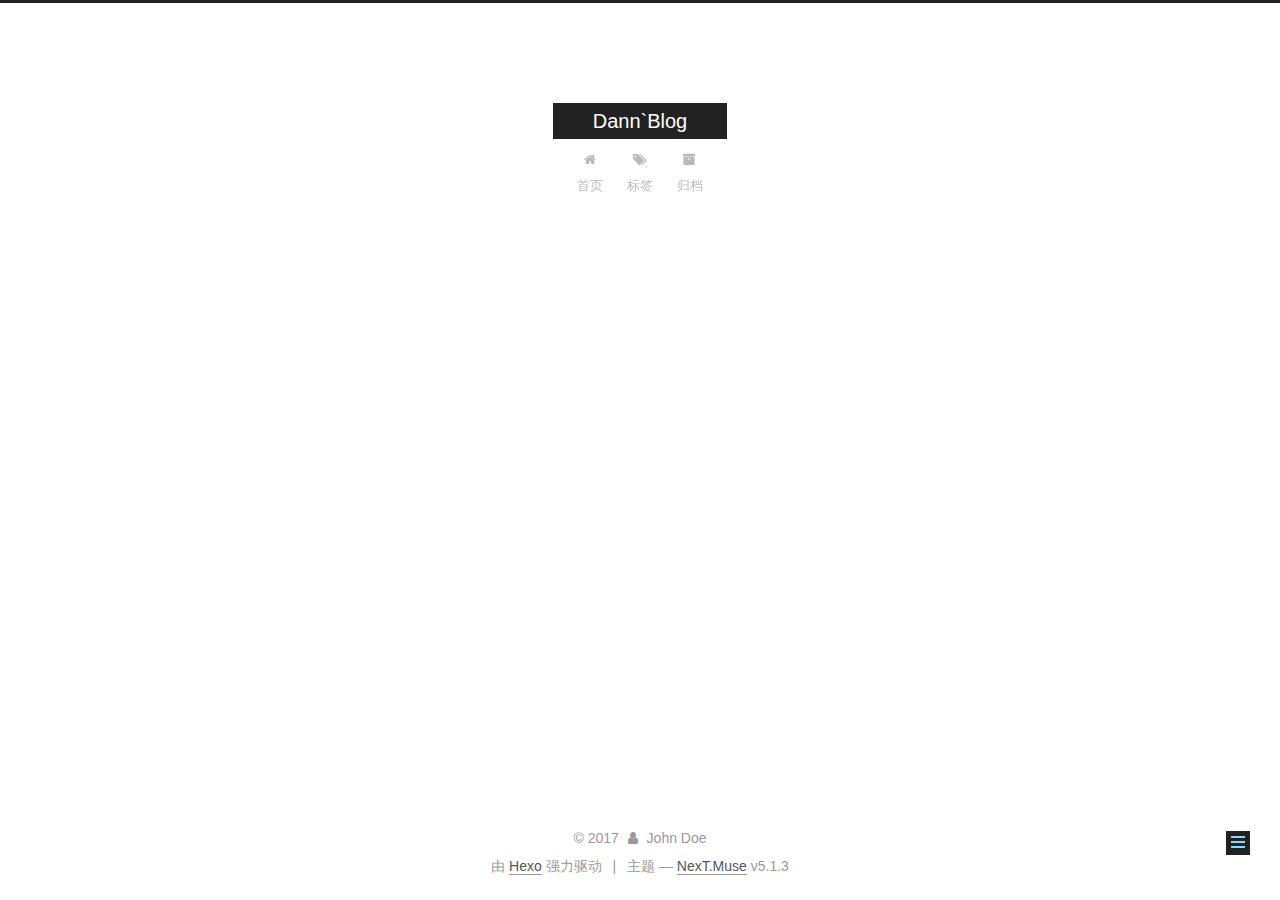
<file: 2017/11/22/test/index.html>
<!DOCTYPE html>



  


<html class="theme-next muse use-motion" lang="zh-Hans">
<head>
  <meta charset="UTF-8"/>
<meta http-equiv="X-UA-Compatible" content="IE=edge" />
<meta name="viewport" content="width=device-width, initial-scale=1, maximum-scale=1"/>
<meta name="theme-color" content="#222">









<meta http-equiv="Cache-Control" content="no-transform" />
<meta http-equiv="Cache-Control" content="no-siteapp" />
















  
  
  <link href="/lib/fancybox/source/jquery.fancybox.css?v=2.1.5" rel="stylesheet" type="text/css" />







<link href="/lib/font-awesome/css/font-awesome.min.css?v=4.6.2" rel="stylesheet" type="text/css" />

<link href="/css/main.css?v=5.1.3" rel="stylesheet" type="text/css" />


  <link rel="apple-touch-icon" sizes="180x180" href="/images/apple-touch-icon-next.png?v=5.1.3">


  <link rel="icon" type="image/png" sizes="32x32" href="/images/favicon-32x32-next.png?v=5.1.3">


  <link rel="icon" type="image/png" sizes="16x16" href="/images/favicon-16x16-next.png?v=5.1.3">


  <link rel="mask-icon" href="/images/logo.svg?v=5.1.3" color="#222">





  <meta name="keywords" content="Hexo, NexT" />










<meta property="og:type" content="article">
<meta property="og:title" content="test">
<meta property="og:url" content="http://yoursite.com/2017/11/22/test/index.html">
<meta property="og:site_name" content="Dann`Blog">
<meta property="og:locale" content="zh-Hans">
<meta property="og:updated_time" content="2017-11-21T17:09:41.000Z">
<meta name="twitter:card" content="summary">
<meta name="twitter:title" content="test">



<script type="text/javascript" id="hexo.configurations">
  var NexT = window.NexT || {};
  var CONFIG = {
    root: '/',
    scheme: 'Muse',
    version: '5.1.3',
    sidebar: {"position":"left","display":"post","offset":12,"b2t":false,"scrollpercent":false,"onmobile":false},
    fancybox: true,
    tabs: true,
    motion: {"enable":true,"async":false,"transition":{"post_block":"fadeIn","post_header":"slideDownIn","post_body":"slideDownIn","coll_header":"slideLeftIn","sidebar":"slideUpIn"}},
    duoshuo: {
      userId: '0',
      author: '博主'
    },
    algolia: {
      applicationID: '',
      apiKey: '',
      indexName: '',
      hits: {"per_page":10},
      labels: {"input_placeholder":"Search for Posts","hits_empty":"We didn't find any results for the search: ${query}","hits_stats":"${hits} results found in ${time} ms"}
    }
  };
</script>



  <link rel="canonical" href="http://yoursite.com/2017/11/22/test/"/>





  <title>test | Dann`Blog</title>
  








</head>

<body itemscope itemtype="http://schema.org/WebPage" lang="zh-Hans">

  
  
    
  

  <div class="container sidebar-position-left page-post-detail">
    <div class="headband"></div>

    <header id="header" class="header" itemscope itemtype="http://schema.org/WPHeader">
      <div class="header-inner"><div class="site-brand-wrapper">
  <div class="site-meta ">
    

    <div class="custom-logo-site-title">
      <a href="/"  class="brand" rel="start">
        <span class="logo-line-before"><i></i></span>
        <span class="site-title">Dann`Blog</span>
        <span class="logo-line-after"><i></i></span>
      </a>
    </div>
      
        <p class="site-subtitle"></p>
      
  </div>

  <div class="site-nav-toggle">
    <button>
      <span class="btn-bar"></span>
      <span class="btn-bar"></span>
      <span class="btn-bar"></span>
    </button>
  </div>
</div>

<nav class="site-nav">
  

  
    <ul id="menu" class="menu">
      
        
        <li class="menu-item menu-item-home">
          <a href="/" rel="section">
            
              <i class="menu-item-icon fa fa-fw fa-home"></i> <br />
            
            首页
          </a>
        </li>
      
        
        <li class="menu-item menu-item-tags">
          <a href="/tags/" rel="section">
            
              <i class="menu-item-icon fa fa-fw fa-tags"></i> <br />
            
            标签
          </a>
        </li>
      
        
        <li class="menu-item menu-item-archives">
          <a href="/archives/" rel="section">
            
              <i class="menu-item-icon fa fa-fw fa-archive"></i> <br />
            
            归档
          </a>
        </li>
      

      
    </ul>
  

  
</nav>



 </div>
    </header>

    <main id="main" class="main">
      <div class="main-inner">
        <div class="content-wrap">
          <div id="content" class="content">
            

  <div id="posts" class="posts-expand">
    

  

  
  
  

  <article class="post post-type-normal" itemscope itemtype="http://schema.org/Article">
  
  
  
  <div class="post-block">
    <link itemprop="mainEntityOfPage" href="http://yoursite.com/2017/11/22/test/">

    <span hidden itemprop="author" itemscope itemtype="http://schema.org/Person">
      <meta itemprop="name" content="John Doe">
      <meta itemprop="description" content="">
      <meta itemprop="image" content="/images/avatar.gif">
    </span>

    <span hidden itemprop="publisher" itemscope itemtype="http://schema.org/Organization">
      <meta itemprop="name" content="Dann`Blog">
    </span>

    
      <header class="post-header">

        
        
          <h1 class="post-title" itemprop="name headline">test</h1>
        

        <div class="post-meta">
          <span class="post-time">
            
              <span class="post-meta-item-icon">
                <i class="fa fa-calendar-o"></i>
              </span>
              
                <span class="post-meta-item-text">发表于</span>
              
              <time title="创建于" itemprop="dateCreated datePublished" datetime="2017-11-22T01:09:41+08:00">
                2017-11-22
              </time>
            

            

            
          </span>

          

          
            
          

          
          

          

          

          

        </div>
      </header>
    

    
    
    
    <div class="post-body" itemprop="articleBody">

      
      

      
        
      
    </div>
    
    
    

    

    

    

    <footer class="post-footer">
      

      
      
      

      
        <div class="post-nav">
          <div class="post-nav-next post-nav-item">
            
              <a href="/2017/11/21/hello-world/" rel="next" title="你好世界">
                <i class="fa fa-chevron-left"></i> 你好世界
              </a>
            
          </div>

          <span class="post-nav-divider"></span>

          <div class="post-nav-prev post-nav-item">
            
          </div>
        </div>
      

      
      
    </footer>
  </div>
  
  
  
  </article>



    <div class="post-spread">
      
    </div>
  </div>


          </div>
          


          

  



        </div>
        
          
  
  <div class="sidebar-toggle">
    <div class="sidebar-toggle-line-wrap">
      <span class="sidebar-toggle-line sidebar-toggle-line-first"></span>
      <span class="sidebar-toggle-line sidebar-toggle-line-middle"></span>
      <span class="sidebar-toggle-line sidebar-toggle-line-last"></span>
    </div>
  </div>

  <aside id="sidebar" class="sidebar">
    
    <div class="sidebar-inner">

      

      

      <section class="site-overview-wrap sidebar-panel sidebar-panel-active">
        <div class="site-overview">
          <div class="site-author motion-element" itemprop="author" itemscope itemtype="http://schema.org/Person">
            
              <p class="site-author-name" itemprop="name">John Doe</p>
              <p class="site-description motion-element" itemprop="description"></p>
          </div>

          <nav class="site-state motion-element">

            
              <div class="site-state-item site-state-posts">
              
                <a href="/archives/">
              
                  <span class="site-state-item-count">2</span>
                  <span class="site-state-item-name">日志</span>
                </a>
              </div>
            

            

            

          </nav>

          

          <div class="links-of-author motion-element">
            
          </div>

          
          

          
          

          

        </div>
      </section>

      

      

    </div>
  </aside>


        
      </div>
    </main>

    <footer id="footer" class="footer">
      <div class="footer-inner">
        <div class="copyright">&copy; <span itemprop="copyrightYear">2017</span>
  <span class="with-love">
    <i class="fa fa-user"></i>
  </span>
  <span class="author" itemprop="copyrightHolder">John Doe</span>

  
</div>


  <div class="powered-by">由 <a class="theme-link" target="_blank" href="https://hexo.io">Hexo</a> 强力驱动</div>



  <span class="post-meta-divider">|</span>



  <div class="theme-info">主题 &mdash; <a class="theme-link" target="_blank" href="https://github.com/iissnan/hexo-theme-next">NexT.Muse</a> v5.1.3</div>




        







        
      </div>
    </footer>

    
      <div class="back-to-top">
        <i class="fa fa-arrow-up"></i>
        
      </div>
    

    

  </div>

  

<script type="text/javascript">
  if (Object.prototype.toString.call(window.Promise) !== '[object Function]') {
    window.Promise = null;
  }
</script>









  












  
  
    <script type="text/javascript" src="/lib/jquery/index.js?v=2.1.3"></script>
  

  
  
    <script type="text/javascript" src="/lib/fastclick/lib/fastclick.min.js?v=1.0.6"></script>
  

  
  
    <script type="text/javascript" src="/lib/jquery_lazyload/jquery.lazyload.js?v=1.9.7"></script>
  

  
  
    <script type="text/javascript" src="/lib/velocity/velocity.min.js?v=1.2.1"></script>
  

  
  
    <script type="text/javascript" src="/lib/velocity/velocity.ui.min.js?v=1.2.1"></script>
  

  
  
    <script type="text/javascript" src="/lib/fancybox/source/jquery.fancybox.pack.js?v=2.1.5"></script>
  


  


  <script type="text/javascript" src="/js/src/utils.js?v=5.1.3"></script>

  <script type="text/javascript" src="/js/src/motion.js?v=5.1.3"></script>



  
  

  
  <script type="text/javascript" src="/js/src/scrollspy.js?v=5.1.3"></script>
<script type="text/javascript" src="/js/src/post-details.js?v=5.1.3"></script>



  


  <script type="text/javascript" src="/js/src/bootstrap.js?v=5.1.3"></script>



  


  




	





  





  












  





  

  

  

  
  

  

  

  

</body>
</html>
</file>
<file: css/main.css>
/* normalize.css v3.0.2 | MIT License | git.io/normalize */
html {
  font-family: sans-serif; /* 1 */
  -ms-text-size-adjust: 100%; /* 2 */
  -webkit-text-size-adjust: 100%; /* 2 */
}
body {
  margin: 0;
}
article,
aside,
details,
figcaption,
figure,
footer,
header,
hgroup,
main,
menu,
nav,
section,
summary {
  display: block;
}
audio,
canvas,
progress,
video {
  display: inline-block; /* 1 */
  vertical-align: baseline; /* 2 */
}
audio:not([controls]) {
  display: none;
  height: 0;
}
[hidden],
template {
  display: none;
}
a {
  background-color: transparent;
}
a:active,
a:hover {
  outline: 0;
}
abbr[title] {
  border-bottom: 1px dotted;
}
b,
strong {
  font-weight: bold;
}
dfn {
  font-style: italic;
}
h1 {
  font-size: 2em;
  margin: 0.67em 0;
}
mark {
  background: #ff0;
  color: #000;
}
small {
  font-size: 80%;
}
sub,
sup {
  font-size: 75%;
  line-height: 0;
  position: relative;
  vertical-align: baseline;
}
sup {
  top: -0.5em;
}
sub {
  bottom: -0.25em;
}
img {
  border: 0;
}
svg:not(:root) {
  overflow: hidden;
}
figure {
  margin: 1em 40px;
}
hr {
  -moz-box-sizing: content-box;
  box-sizing: content-box;
  height: 0;
}
pre {
  overflow: auto;
}
code,
kbd,
pre,
samp {
  font-family: monospace, monospace;
  font-size: 1em;
}
button,
input,
optgroup,
select,
textarea {
  color: inherit; /* 1 */
  font: inherit; /* 2 */
  margin: 0; /* 3 */
}
button {
  overflow: visible;
}
button,
select {
  text-transform: none;
}
button,
html input[type="button"],
input[type="reset"],
input[type="submit"] {
  -webkit-appearance: button; /* 2 */
  cursor: pointer; /* 3 */
}
button[disabled],
html input[disabled] {
  cursor: default;
}
button::-moz-focus-inner,
input::-moz-focus-inner {
  border: 0;
  padding: 0;
}
input {
  line-height: normal;
}
input[type="checkbox"],
input[type="radio"] {
  box-sizing: border-box; /* 1 */
  padding: 0; /* 2 */
}
input[type="number"]::-webkit-inner-spin-button,
input[type="number"]::-webkit-outer-spin-button {
  height: auto;
}
input[type="search"] {
  -webkit-appearance: textfield; /* 1 */
  -moz-box-sizing: content-box;
  -webkit-box-sizing: content-box; /* 2 */
  box-sizing: content-box;
}
input[type="search"]::-webkit-search-cancel-button,
input[type="search"]::-webkit-search-decoration {
  -webkit-appearance: none;
}
fieldset {
  border: 1px solid #c0c0c0;
  margin: 0 2px;
  padding: 0.35em 0.625em 0.75em;
}
legend {
  border: 0; /* 1 */
  padding: 0; /* 2 */
}
textarea {
  overflow: auto;
}
optgroup {
  font-weight: bold;
}
table {
  border-collapse: collapse;
  border-spacing: 0;
}
td,
th {
  padding: 0;
}
::selection {
  background: #262a30;
  color: #fff;
}
body {
  position: relative;
  font-family: 'Lato', "PingFang SC", "Microsoft YaHei", sans-serif;
  font-size: 14px;
  line-height: 2;
  color: #555;
  background: #fff;
}
@media (max-width: 767px) {
  body {
    padding-right: 0 !important;
  }
}
@media (min-width: 768px) and (max-width: 991px) {
  body {
    padding-right: 0 !important;
  }
}
@media (min-width: 1600px) {
  body {
    font-size: 16px;
  }
}
h1,
h2,
h3,
h4,
h5,
h6 {
  margin: 0;
  padding: 0;
  font-weight: bold;
  line-height: 1.5;
  font-family: 'Lato', "PingFang SC", "Microsoft YaHei", sans-serif;
}
h2,
h3,
h4,
h5,
h6 {
  margin: 20px 0 15px;
}
h1 {
  font-size: 22px;
}
@media (max-width: 767px) {
  h1 {
    font-size: 18px;
  }
}
h2 {
  font-size: 20px;
}
@media (max-width: 767px) {
  h2 {
    font-size: 16px;
  }
}
h3 {
  font-size: 18px;
}
@media (max-width: 767px) {
  h3 {
    font-size: 14px;
  }
}
h4 {
  font-size: 16px;
}
@media (max-width: 767px) {
  h4 {
    font-size: 12px;
  }
}
h5 {
  font-size: 14px;
}
@media (max-width: 767px) {
  h5 {
    font-size: 10px;
  }
}
h6 {
  font-size: 12px;
}
@media (max-width: 767px) {
  h6 {
    font-size: 8px;
  }
}
p {
  margin: 0 0 20px 0;
}
a {
  color: #555;
  text-decoration: none;
  outline: none;
  border-bottom: 1px solid #999;
  word-wrap: break-word;
}
a:hover {
  color: #222;
  border-bottom-color: #222;
}
blockquote {
  margin: 0;
  padding: 0;
}
img {
  display: block;
  margin: auto;
  max-width: 100%;
  height: auto;
}
hr {
  margin: 40px 0;
  height: 3px;
  border: none;
  background-color: #ddd;
  background-image: repeating-linear-gradient(-45deg, #fff, #fff 4px, transparent 4px, transparent 8px);
}
blockquote {
  padding: 0 15px;
  color: #666;
  border-left: 4px solid #ddd;
}
blockquote cite::before {
  content: "-";
  padding: 0 5px;
}
dt {
  font-weight: 700;
}
dd {
  margin: 0;
  padding: 0;
}
kbd {
  border: 1px solid #ccc;
  border-radius: 0.2em;
  box-shadow: 0.1em 0.1em 0.2em rgba(0,0,0,0.1);
  background-color: #f9f9f9;
  font-family: inherit;
  background-image: -webkit-linear-gradient(top, #eee, #fff, #eee);
  padding: 0.1em 0.3em;
  white-space: nowrap;
}
.text-left {
  text-align: left;
}
.text-center {
  text-align: center;
}
.text-right {
  text-align: right;
}
.text-justify {
  text-align: justify;
}
.text-nowrap {
  white-space: nowrap;
}
.text-lowercase {
  text-transform: lowercase;
}
.text-uppercase {
  text-transform: uppercase;
}
.text-capitalize {
  text-transform: capitalize;
}
.center-block {
  display: block;
  margin-left: auto;
  margin-right: auto;
}
.clearfix:before,
.clearfix:after {
  content: " ";
  display: table;
}
.clearfix:after {
  clear: both;
}
.pullquote {
  width: 45%;
}
.pullquote.left {
  float: left;
  margin-left: 5px;
  margin-right: 10px;
}
.pullquote.right {
  float: right;
  margin-left: 10px;
  margin-right: 5px;
}
.affix.affix.affix {
  position: fixed;
}
.translation {
  margin-top: -20px;
  font-size: 14px;
  color: #999;
}
.scrollbar-measure {
  width: 100px;
  height: 100px;
  overflow: scroll;
  position: absolute;
  top: -9999px;
}
.use-motion .motion-element {
  opacity: 0;
}
table {
  margin: 20px 0;
  width: 100%;
  border-collapse: collapse;
  border-spacing: 0;
  border: 1px solid #ddd;
  font-size: 14px;
  table-layout: fixed;
  word-wrap: break-all;
}
table>tbody>tr:nth-of-type(odd) {
  background-color: #f9f9f9;
}
table>tbody>tr:hover {
  background-color: #f5f5f5;
}
caption,
th,
td {
  padding: 8px;
  text-align: left;
  vertical-align: middle;
  font-weight: normal;
}
th,
td {
  border-bottom: 3px solid #ddd;
  border-right: 1px solid #eee;
}
th {
  padding-bottom: 10px;
  font-weight: 700;
}
td {
  border-bottom-width: 1px;
}
html,
body {
  height: 100%;
}
.container {
  position: relative;
  min-height: 100%;
}
.header-inner {
  margin: 0 auto;
  padding: 100px 0 70px;
  width: 700px;
}
@media (min-width: 1600px) {
  .container .header-inner {
    width: 900px;
  }
}
.main {
  padding-bottom: 150px;
}
.main-inner {
  margin: 0 auto;
  width: 700px;
}
@media (min-width: 1600px) {
  .container .main-inner {
    width: 900px;
  }
}
.footer {
  position: absolute;
  left: 0;
  bottom: 0;
  width: 100%;
  min-height: 50px;
}
.footer-inner {
  box-sizing: border-box;
  margin: 20px auto;
  width: 700px;
}
@media (min-width: 1600px) {
  .container .footer-inner {
    width: 900px;
  }
}
pre,
.highlight {
  overflow: auto;
  margin: 20px 0;
  padding: 0;
  font-size: 13px;
  color: #4d4d4c;
  background: #f7f7f7;
  line-height: 1.6;
}
pre,
code {
  font-family: consolas, Menlo, "PingFang SC", "Microsoft YaHei", monospace;
}
code {
  padding: 2px 4px;
  word-wrap: break-word;
  color: #555;
  background: #eee;
  border-radius: 3px;
  font-size: 13px;
}
pre {
  padding: 10px;
}
pre code {
  padding: 0;
  color: #4d4d4c;
  background: none;
  text-shadow: none;
}
.highlight {
  border-radius: 1px;
}
.highlight pre {
  border: none;
  margin: 0;
  padding: 10px 0;
}
.highlight table {
  margin: 0;
  width: auto;
  border: none;
}
.highlight td {
  border: none;
  padding: 0;
}
.highlight figcaption {
  font-size: 1em;
  color: #4d4d4c;
  line-height: 1em;
  margin-bottom: 1em;
}
.highlight figcaption:before,
.highlight figcaption:after {
  content: " ";
  display: table;
}
.highlight figcaption:after {
  clear: both;
}
.highlight figcaption a {
  float: right;
  color: #4d4d4c;
}
.highlight figcaption a:hover {
  border-bottom-color: #4d4d4c;
}
.highlight .gutter pre {
  padding-left: 10px;
  padding-right: 10px;
  color: #869194;
  text-align: right;
  background-color: #eff2f3;
}
.highlight .code pre {
  width: 100%;
  padding-left: 10px;
  padding-right: 10px;
  background-color: #f7f7f7;
}
.highlight .line {
  height: 20px;
}
.gutter {
  -webkit-user-select: none;
  -moz-user-select: none;
  -ms-user-select: none;
  user-select: none;
}
.gist table {
  width: auto;
}
.gist table td {
  border: none;
}
pre .deletion {
  background: #fdd;
}
pre .addition {
  background: #dfd;
}
pre .meta {
  color: #8959a8;
}
pre .comment {
  color: #8e908c;
}
pre .variable,
pre .attribute,
pre .tag,
pre .regexp,
pre .ruby .constant,
pre .xml .tag .title,
pre .xml .pi,
pre .xml .doctype,
pre .html .doctype,
pre .css .id,
pre .css .class,
pre .css .pseudo {
  color: #c82829;
}
pre .number,
pre .preprocessor,
pre .built_in,
pre .literal,
pre .params,
pre .constant,
pre .command {
  color: #f5871f;
}
pre .ruby .class .title,
pre .css .rules .attribute,
pre .string,
pre .value,
pre .inheritance,
pre .header,
pre .ruby .symbol,
pre .xml .cdata,
pre .special,
pre .number,
pre .formula {
  color: #718c00;
}
pre .title,
pre .css .hexcolor {
  color: #3e999f;
}
pre .function,
pre .python .decorator,
pre .python .title,
pre .ruby .function .title,
pre .ruby .title .keyword,
pre .perl .sub,
pre .javascript .title,
pre .coffeescript .title {
  color: #4271ae;
}
pre .keyword,
pre .javascript .function {
  color: #8959a8;
}
.full-image.full-image.full-image {
  border: none;
  max-width: 100%;
  width: auto;
  margin: 20px auto;
}
@media (min-width: 992px) {
  .full-image.full-image.full-image {
    max-width: none;
    width: 110%;
    margin: 25px -5%;
  }
}
.blockquote-center,
.page-home .post-type-quote blockquote,
.page-post-detail .post-type-quote blockquote {
  position: relative;
  margin: 40px 0;
  padding: 0;
  border-left: none;
  text-align: center;
}
.blockquote-center::before,
.page-home .post-type-quote blockquote::before,
.page-post-detail .post-type-quote blockquote::before,
.blockquote-center::after,
.page-home .post-type-quote blockquote::after,
.page-post-detail .post-type-quote blockquote::after {
  position: absolute;
  content: ' ';
  display: block;
  width: 100%;
  height: 24px;
  opacity: 0.2;
  background-repeat: no-repeat;
  background-position: 0 -6px;
  background-size: 22px 22px;
}
.blockquote-center::before,
.page-home .post-type-quote blockquote::before,
.page-post-detail .post-type-quote blockquote::before {
  top: -20px;
  background-image: url("../images/quote-l.svg");
  border-top: 1px solid #ccc;
}
.blockquote-center::after,
.page-home .post-type-quote blockquote::after,
.page-post-detail .post-type-quote blockquote::after {
  bottom: -20px;
  background-image: url("../images/quote-r.svg");
  border-bottom: 1px solid #ccc;
  background-position: 100% 8px;
}
.blockquote-center p,
.page-home .post-type-quote blockquote p,
.page-post-detail .post-type-quote blockquote p,
.blockquote-center div,
.page-home .post-type-quote blockquote div,
.page-post-detail .post-type-quote blockquote div {
  text-align: center;
}
.post .post-body .group-picture img {
  box-sizing: border-box;
  padding: 0 3px;
  border: none;
}
.post .group-picture-row {
  overflow: hidden;
  margin-top: 6px;
}
.post .group-picture-row:first-child {
  margin-top: 0;
}
.post .group-picture-column {
  float: left;
}
.page-post-detail .post-body .group-picture-column {
  float: none;
  margin-top: 10px;
  width: auto !important;
}
.page-post-detail .post-body .group-picture-column img {
  margin: 0 auto;
}
.page-archive .group-picture-container {
  overflow: hidden;
}
.page-archive .group-picture-row {
  float: left;
}
.page-archive .group-picture-row:first-child {
  margin-top: 6px;
}
.page-archive .group-picture-column {
  max-width: 150px;
  max-height: 150px;
}
.post-body .note {
  position: relative;
  padding: 15px;
  margin-bottom: 20px;
  border: 1px solid #eee;
  border-left-width: 5px;
  border-radius: 3px;
}
.post-body .note h2,
.post-body .note h3,
.post-body .note h4,
.post-body .note h5,
.post-body .note h6 {
  margin-top: 0;
  margin-bottom: 0;
  border-bottom: initial;
  padding-top: 0 !important;
}
.post-body .note p:first-child,
.post-body .note ul:first-child,
.post-body .note ol:first-child,
.post-body .note table:first-child,
.post-body .note pre:first-child,
.post-body .note blockquote:first-child {
  margin-top: 0;
}
.post-body .note p:last-child,
.post-body .note ul:last-child,
.post-body .note ol:last-child,
.post-body .note table:last-child,
.post-body .note pre:last-child,
.post-body .note blockquote:last-child {
  margin-bottom: 0;
}
.post-body .note.default {
  border-left-color: #777;
}
.post-body .note.default h2,
.post-body .note.default h3,
.post-body .note.default h4,
.post-body .note.default h5,
.post-body .note.default h6 {
  color: #777;
}
.post-body .note.primary {
  border-left-color: #6f42c1;
}
.post-body .note.primary h2,
.post-body .note.primary h3,
.post-body .note.primary h4,
.post-body .note.primary h5,
.post-body .note.primary h6 {
  color: #6f42c1;
}
.post-body .note.info {
  border-left-color: #428bca;
}
.post-body .note.info h2,
.post-body .note.info h3,
.post-body .note.info h4,
.post-body .note.info h5,
.post-body .note.info h6 {
  color: #428bca;
}
.post-body .note.success {
  border-left-color: #5cb85c;
}
.post-body .note.success h2,
.post-body .note.success h3,
.post-body .note.success h4,
.post-body .note.success h5,
.post-body .note.success h6 {
  color: #5cb85c;
}
.post-body .note.warning {
  border-left-color: #f0ad4e;
}
.post-body .note.warning h2,
.post-body .note.warning h3,
.post-body .note.warning h4,
.post-body .note.warning h5,
.post-body .note.warning h6 {
  color: #f0ad4e;
}
.post-body .note.danger {
  border-left-color: #d9534f;
}
.post-body .note.danger h2,
.post-body .note.danger h3,
.post-body .note.danger h4,
.post-body .note.danger h5,
.post-body .note.danger h6 {
  color: #d9534f;
}
.post-body .label {
  display: inline;
  padding: 0 2px;
  white-space: nowrap;
}
.post-body .label.default {
  background-color: #f0f0f0;
}
.post-body .label.primary {
  background-color: #efe6f7;
}
.post-body .label.info {
  background-color: #e5f2f8;
}
.post-body .label.success {
  background-color: #e7f4e9;
}
.post-body .label.warning {
  background-color: #fcf6e1;
}
.post-body .label.danger {
  background-color: #fae8eb;
}
.post-body .tabs {
  position: relative;
  display: block;
  margin-bottom: 20px;
  padding-top: 10px;
}
.post-body .tabs ul.nav-tabs {
  margin: 0;
  padding: 0;
  display: flex;
  margin-bottom: -1px;
}
@media (max-width: 413px) {
  .post-body .tabs ul.nav-tabs {
    display: block;
    margin-bottom: 5px;
  }
}
.post-body .tabs ul.nav-tabs li.tab {
  list-style-type: none !important;
  margin: 0 0.25em 0 0;
  border-top: 3px solid transparent;
  border-left: 1px solid transparent;
  border-right: 1px solid transparent;
}
@media (max-width: 413px) {
  .post-body .tabs ul.nav-tabs li.tab {
    margin: initial;
    border-top: 1px solid transparent;
    border-left: 3px solid transparent;
    border-right: 1px solid transparent;
    border-bottom: 1px solid transparent;
  }
}
.post-body .tabs ul.nav-tabs li.tab a {
  outline: 0;
  border-bottom: initial;
  display: block;
  line-height: 1.8em;
  padding: 0.25em 0.75em;
  transition-duration: 0.2s;
  transition-timing-function: ease-out;
  transition-delay: 0s;
}
.post-body .tabs ul.nav-tabs li.tab a i {
  width: 1.285714285714286em;
}
.post-body .tabs ul.nav-tabs li.tab.active {
  border-top: 3px solid #fc6423;
  border-left: 1px solid #ddd;
  border-right: 1px solid #ddd;
  background-color: #fff;
}
@media (max-width: 413px) {
  .post-body .tabs ul.nav-tabs li.tab.active {
    border-top: 1px solid #ddd;
    border-left: 3px solid #fc6423;
    border-right: 1px solid #ddd;
    border-bottom: 1px solid #ddd;
  }
}
.post-body .tabs ul.nav-tabs li.tab.active a {
  cursor: default;
  color: #555;
}
.post-body .tabs .tab-content {
  background-color: #fff;
}
.post-body .tabs .tab-content .tab-pane {
  border: 1px solid #ddd;
  padding: 20px 20px 0 20px;
}
.post-body .tabs .tab-content .tab-pane:not(.active) {
  display: none !important;
}
.post-body .tabs .tab-content .tab-pane.active {
  display: block !important;
}
.btn {
  display: inline-block;
  padding: 0 20px;
  font-size: 14px;
  color: #fff;
  background: #222;
  border: 2px solid #222;
  text-decoration: none;
  border-radius: 0;
  transition-property: background-color;
  transition-duration: 0.2s;
  transition-timing-function: ease-in-out;
  transition-delay: 0s;
  line-height: 2;
}
.btn:hover {
  border-color: #222;
  color: #222;
  background: #fff;
}
.btn +.btn {
  margin: 0 0 8px 8px;
}
.btn .fa-fw {
  width: 1.285714285714286em;
  text-align: left;
}
.btn-bar {
  display: block;
  width: 22px;
  height: 2px;
  background: #555;
  border-radius: 1px;
}
.btn-bar+.btn-bar {
  margin-top: 4px;
}
.pagination {
  margin: 120px 0 40px;
  text-align: center;
  border-top: 1px solid #eee;
}
.page-number-basic,
.pagination .prev,
.pagination .next,
.pagination .page-number,
.pagination .space {
  display: inline-block;
  position: relative;
  top: -1px;
  margin: 0 10px;
  padding: 0 11px;
}
@media (max-width: 767px) {
  .page-number-basic,
  .pagination .prev,
  .pagination .next,
  .pagination .page-number,
  .pagination .space {
    margin: 0 5px;
  }
}
.pagination .prev,
.pagination .next,
.pagination .page-number {
  border-bottom: 0;
  border-top: 1px solid #eee;
  transition-property: border-color;
  transition-duration: 0.2s;
  transition-timing-function: ease-in-out;
  transition-delay: 0s;
}
.pagination .prev:hover,
.pagination .next:hover,
.pagination .page-number:hover {
  border-top-color: #222;
}
.pagination .space {
  padding: 0;
  margin: 0;
}
.pagination .prev {
  margin-left: 0;
}
.pagination .next {
  margin-right: 0;
}
.pagination .page-number.current {
  color: #fff;
  background: #ccc;
  border-top-color: #ccc;
}
@media (max-width: 767px) {
  .pagination {
    border-top: none;
  }
  .pagination .prev,
  .pagination .next,
  .pagination .page-number {
    margin-bottom: 10px;
    border-top: 0;
    border-bottom: 1px solid #eee;
    padding: 0 10px;
  }
  .pagination .prev:hover,
  .pagination .next:hover,
  .pagination .page-number:hover {
    border-bottom-color: #222;
  }
}
.comments {
  margin: 60px 20px 0;
}
.tag-cloud {
  text-align: center;
}
.tag-cloud a {
  display: inline-block;
  margin: 10px;
}
.back-to-top {
  box-sizing: border-box;
  position: fixed;
  bottom: -100px;
  right: 30px;
  z-index: 1050;
  padding: 0 6px;
  width: 24px;
  background: #222;
  font-size: 12px;
  opacity: 1;
  color: #fff;
  cursor: pointer;
  text-align: center;
  -webkit-transform: translateZ(0);
  transition-property: bottom;
  transition-duration: 0.2s;
  transition-timing-function: ease-in-out;
  transition-delay: 0s;
}
@media (min-width: 768px) and (max-width: 991px) {
  .back-to-top {
    display: none !important;
  }
}
@media (max-width: 767px) {
  .back-to-top {
    display: none !important;
  }
}
.back-to-top.back-to-top-on {
  bottom: 19px;
}
.header {
  background: transparent;
}
.header-inner {
  position: relative;
}
.headband {
  height: 3px;
  background: #222;
}
.site-meta {
  margin: 0;
  text-align: center;
}
@media (max-width: 767px) {
  .site-meta {
    text-align: center;
  }
}
.brand {
  position: relative;
  display: inline-block;
  padding: 0 40px;
  color: #fff;
  background: #222;
  border-bottom: none;
}
.brand:hover {
  color: #fff;
}
.logo {
  display: inline-block;
  margin-right: 5px;
  line-height: 36px;
  vertical-align: top;
}
.site-title {
  display: inline-block;
  vertical-align: top;
  line-height: 36px;
  font-size: 20px;
  font-weight: normal;
  font-family: 'Lato', "PingFang SC", "Microsoft YaHei", sans-serif;
}
.site-subtitle {
  margin-top: 10px;
  font-size: 13px;
  color: #999;
}
.use-motion .brand {
  opacity: 0;
}
.use-motion .logo,
.use-motion .site-title,
.use-motion .site-subtitle {
  opacity: 0;
  position: relative;
  top: -10px;
}
.site-nav-toggle {
  display: none;
  position: absolute;
  top: 10px;
  left: 10px;
}
@media (max-width: 767px) {
  .site-nav-toggle {
    display: block;
  }
}
.site-nav-toggle button {
  margin-top: 2px;
  padding: 9px 10px;
  background: transparent;
  border: none;
}
@media (max-width: 767px) {
  .site-nav {
    display: none;
    margin: 0 -10px;
    padding: 0 10px;
    clear: both;
    border-top: 1px solid #ddd;
  }
}
@media (min-width: 768px) and (max-width: 991px) {
  .site-nav {
    display: block !important;
  }
}
@media (min-width: 992px) {
  .site-nav {
    display: block !important;
  }
}
.menu {
  margin-top: 20px;
  padding-left: 0;
  text-align: center;
}
.menu .menu-item {
  display: inline-block;
  margin: 0 10px;
  list-style: none;
}
@media screen and (max-width: 767px) {
  .menu .menu-item {
    margin-top: 10px;
  }
}
.menu .menu-item a {
  display: block;
  font-size: 13px;
  line-height: inherit;
  border-bottom: 1px solid transparent;
  transition-property: border-color;
  transition-duration: 0.2s;
  transition-timing-function: ease-in-out;
  transition-delay: 0s;
}
.menu .menu-item a:hover {
  border-bottom-color: #222;
}
.menu .menu-item .fa {
  margin-right: 5px;
}
.use-motion .menu-item {
  opacity: 0;
}
.post-body {
  font-family: 'Lato', "PingFang SC", "Microsoft YaHei", sans-serif;
}
@media (max-width: 767px) {
  .post-body {
    word-break: break-word;
  }
}
.post-body .fancybox img {
  display: block !important;
  margin: 0 auto;
  cursor: pointer;
  cursor: zoom-in;
  cursor: -webkit-zoom-in;
}
.post-body .image-caption,
.post-body .figure .caption {
  margin: -20px auto 15px;
  text-align: center;
  font-size: 14px;
  color: #999;
  font-weight: bold;
  line-height: 1;
}
.post-sticky-flag {
  display: inline-block;
  font-size: 16px;
  -ms-transform: rotate(30deg);
  -webkit-transform: rotate(30deg);
  -moz-transform: rotate(30deg);
  -ms-transform: rotate(30deg);
  -o-transform: rotate(30deg);
  transform: rotate(30deg);
}
.use-motion .post-block,
.use-motion .pagination,
.use-motion .comments {
  opacity: 0;
}
.use-motion .post-header {
  opacity: 0;
}
.use-motion .post-body {
  opacity: 0;
}
.use-motion .collection-title {
  opacity: 0;
}
.posts-expand {
  padding-top: 40px;
}
@media (max-width: 767px) {
  .posts-expand {
    margin: 0 20px;
  }
  .post-body pre .gutter pre {
    padding-right: 10px;
  }
  .post-body .highlight {
    margin-left: 0px;
    margin-right: 0px;
    padding: 0;
  }
  .post-body .highlight .gutter pre {
    padding-right: 10px;
  }
}
@media (min-width: 992px) {
  .posts-expand .post-body {
    text-align: justify;
  }
}
.posts-expand .post-body h2,
.posts-expand .post-body h3,
.posts-expand .post-body h4,
.posts-expand .post-body h5,
.posts-expand .post-body h6 {
  padding-top: 10px;
}
.posts-expand .post-body h2 .header-anchor,
.posts-expand .post-body h3 .header-anchor,
.posts-expand .post-body h4 .header-anchor,
.posts-expand .post-body h5 .header-anchor,
.posts-expand .post-body h6 .header-anchor {
  float: right;
  margin-left: 10px;
  color: #ccc;
  border-bottom-style: none;
  visibility: hidden;
}
.posts-expand .post-body h2 .header-anchor:hover,
.posts-expand .post-body h3 .header-anchor:hover,
.posts-expand .post-body h4 .header-anchor:hover,
.posts-expand .post-body h5 .header-anchor:hover,
.posts-expand .post-body h6 .header-anchor:hover {
  color: inherit;
}
.posts-expand .post-body h2:hover .header-anchor,
.posts-expand .post-body h3:hover .header-anchor,
.posts-expand .post-body h4:hover .header-anchor,
.posts-expand .post-body h5:hover .header-anchor,
.posts-expand .post-body h6:hover .header-anchor {
  visibility: visible;
}
.posts-expand .post-body ul li {
  list-style: circle;
}
.posts-expand .post-body img {
  box-sizing: border-box;
  margin: auto;
  padding: 3px;
  border: 1px solid #ddd;
}
.posts-expand .post-body .fancybox img {
  margin: 0 auto 25px;
}
@media (max-width: 767px) {
  .posts-collapse {
    margin: 0 20px;
  }
  .posts-collapse .post-title,
  .posts-collapse .post-meta {
    display: block;
    width: auto;
    text-align: left;
  }
}
.posts-collapse {
  position: relative;
  z-index: 1010;
  margin-left: 55px;
}
.posts-collapse::after {
  content: " ";
  position: absolute;
  top: 20px;
  left: 0;
  margin-left: -2px;
  width: 4px;
  height: 100%;
  background: #f5f5f5;
  z-index: -1;
}
@media (max-width: 767px) {
  .posts-collapse {
    margin: 0 20px;
  }
}
.posts-collapse .collection-title {
  position: relative;
  margin: 60px 0;
}
.posts-collapse .collection-title h1,
.posts-collapse .collection-title h2 {
  margin-left: 20px;
}
.posts-collapse .collection-title small {
  color: #bbb;
  margin-left: 5px;
}
.posts-collapse .collection-title::before {
  content: " ";
  position: absolute;
  left: 0;
  top: 50%;
  margin-left: -4px;
  margin-top: -4px;
  width: 8px;
  height: 8px;
  background: #bbb;
  border-radius: 50%;
}
.posts-collapse .post {
  margin: 30px 0;
}
.posts-collapse .post-header {
  position: relative;
  transition-duration: 0.2s;
  transition-timing-function: ease-in-out;
  transition-delay: 0s;
  transition-property: border;
  border-bottom: 1px dashed #ccc;
}
.posts-collapse .post-header::before {
  content: " ";
  position: absolute;
  left: 0;
  top: 12px;
  width: 6px;
  height: 6px;
  margin-left: -4px;
  background: #bbb;
  border-radius: 50%;
  border: 1px solid #fff;
  transition-duration: 0.2s;
  transition-timing-function: ease-in-out;
  transition-delay: 0s;
  transition-property: background;
}
.posts-collapse .post-header:hover {
  border-bottom-color: #666;
}
.posts-collapse .post-header:hover::before {
  background: #222;
}
.posts-collapse .post-meta {
  position: absolute;
  font-size: 12px;
  left: 20px;
  top: 5px;
}
.posts-collapse .post-comments-count {
  display: none;
}
.posts-collapse .post-title {
  margin-left: 60px;
  font-size: 16px;
  font-weight: normal;
  line-height: inherit;
}
.posts-collapse .post-title::after {
  margin-left: 3px;
  opacity: 0.6;
}
.posts-collapse .post-title a {
  color: #666;
  border-bottom: none;
}
.page-home .post-type-quote .post-header,
.page-post-detail .post-type-quote .post-header,
.page-home .post-type-quote .post-tags,
.page-post-detail .post-type-quote .post-tags {
  display: none;
}
.posts-expand .post-title {
  text-align: center;
  word-break: break-word;
  font-weight: 400;
}
.posts-expand .post-title-link {
  display: inline-block;
  position: relative;
  color: #555;
  border-bottom: none;
  line-height: 1.2;
  vertical-align: top;
}
.posts-expand .post-title-link::before {
  content: "";
  position: absolute;
  width: 100%;
  height: 2px;
  bottom: 0;
  left: 0;
  background-color: #000;
  visibility: hidden;
  -webkit-transform: scaleX(0);
  -moz-transform: scaleX(0);
  -ms-transform: scaleX(0);
  -o-transform: scaleX(0);
  transform: scaleX(0);
  transition-duration: 0.2s;
  transition-timing-function: ease-in-out;
  transition-delay: 0s;
}
.posts-expand .post-title-link:hover::before {
  visibility: visible;
  -webkit-transform: scaleX(1);
  -moz-transform: scaleX(1);
  -ms-transform: scaleX(1);
  -o-transform: scaleX(1);
  transform: scaleX(1);
}
.posts-expand .post-title-link .fa {
  font-size: 16px;
}
.posts-expand .post-meta {
  margin: 3px 0 60px 0;
  color: #999;
  font-family: 'Lato', "PingFang SC", "Microsoft YaHei", sans-serif;
  font-size: 12px;
  text-align: center;
}
.posts-expand .post-meta .post-category-list {
  display: inline-block;
  margin: 0;
  padding: 3px;
}
.posts-expand .post-meta .post-category-list-link {
  color: #999;
}
.posts-expand .post-meta .post-description {
  font-size: 14px;
  margin-top: 2px;
}
.post-meta-divider {
  margin: 0 0.5em;
}
.post-meta-item-icon {
  margin-right: 3px;
}
@media (min-width: 768px) and (max-width: 991px) {
  .post-meta-item-icon {
    display: inline-block;
  }
}
@media (max-width: 767px) {
  .post-meta-item-icon {
    display: inline-block;
  }
}
@media (min-width: 768px) and (max-width: 991px) {
  .post-meta-item-text {
    display: none;
  }
}
@media (max-width: 767px) {
  .post-meta-item-text {
    display: none;
  }
}
@media (max-width: 767px) {
  .posts-expand .post-comments-count {
    display: none;
  }
}
.post-button {
  margin-top: 40px;
}
.posts-expand .post-tags {
  margin-top: 40px;
  text-align: center;
}
.posts-expand .post-tags a {
  display: inline-block;
  margin-right: 10px;
  font-size: 13px;
}
.post-nav {
  display: table;
  margin-top: 15px;
  width: 100%;
  border-top: 1px solid #eee;
}
.post-nav-divider {
  display: table-cell;
  width: 10%;
}
.post-nav-item {
  display: table-cell;
  padding: 10px 0 0 0;
  width: 45%;
  vertical-align: top;
}
.post-nav-item a {
  position: relative;
  display: block;
  line-height: 25px;
  font-size: 14px;
  color: #555;
  border-bottom: none;
}
.post-nav-item a:hover {
  color: #222;
  border-bottom: none;
}
.post-nav-item a:active {
  top: 2px;
}
.post-nav-item .fa {
  position: absolute;
  top: 8px;
  left: 0;
  font-size: 12px;
}
.post-nav-next a {
  padding-left: 15px;
}
.post-nav-prev {
  text-align: right;
}
.post-nav-prev a {
  padding-right: 15px;
}
.post-nav-prev .fa {
  right: 0;
  left: auto;
}
.posts-expand .post-eof {
  display: block;
  margin: 80px auto 60px;
  width: 8%;
  height: 1px;
  background: #ccc;
  text-align: center;
}
.post:last-child .post-eof.post-eof.post-eof {
  display: none;
}
.post-gallery {
  display: table;
  table-layout: fixed;
  width: 100%;
  border-collapse: separate;
}
.post-gallery-row {
  display: table-row;
}
.post-gallery .post-gallery-img {
  display: table-cell;
  text-align: center;
  vertical-align: middle;
  border: none;
}
.post-gallery .post-gallery-img img {
  max-width: 100%;
  max-height: 100%;
  border: none;
}
.fancybox-close,
.fancybox-close:hover {
  border: none;
}
.rtl.post-body p,
.rtl.post-body a,
.rtl.post-body h1,
.rtl.post-body h2,
.rtl.post-body h3,
.rtl.post-body h4,
.rtl.post-body h5,
.rtl.post-body h6,
.rtl.post-body li,
.rtl.post-body ul,
.rtl.post-body ol {
  direction: rtl;
  font-family: UKIJ Ekran;
}
.rtl.post-title {
  font-family: UKIJ Ekran;
}
.sidebar {
  position: fixed;
  right: 0;
  top: 0;
  bottom: 0;
  width: 0;
  z-index: 1040;
  box-shadow: inset 0 2px 6px #000;
  background: #222;
  -webkit-transform: translateZ(0);
}
.sidebar a {
  color: #999;
  border-bottom-color: #555;
}
.sidebar a:hover {
  color: #eee;
}
@media (min-width: 768px) and (max-width: 991px) {
  .sidebar {
    display: none !important;
  }
}
@media (max-width: 767px) {
  .sidebar {
    display: none !important;
  }
}
.sidebar-inner {
  position: relative;
  padding: 20px 10px;
  color: #999;
  text-align: center;
}
.site-overview-wrap {
  overflow: hidden;
}
.site-overview {
  overflow-y: auto;
  overflow-x: hidden;
}
.sidebar-toggle {
  position: fixed;
  right: 30px;
  bottom: 45px;
  width: 14px;
  height: 14px;
  padding: 5px;
  background: #222;
  line-height: 0;
  z-index: 1050;
  cursor: pointer;
  -webkit-transform: translateZ(0);
}
@media (min-width: 768px) and (max-width: 991px) {
  .sidebar-toggle {
    display: none !important;
  }
}
@media (max-width: 767px) {
  .sidebar-toggle {
    display: none !important;
  }
}
.sidebar-toggle-line {
  position: relative;
  display: inline-block;
  vertical-align: top;
  height: 2px;
  width: 100%;
  background: #fff;
  margin-top: 3px;
}
.sidebar-toggle-line:first-child {
  margin-top: 0;
}
.site-author-image {
  display: block;
  margin: 0 auto;
  padding: 2px;
  max-width: 96px;
  height: auto;
  border: 2px solid #333;
}
.site-author-name {
  margin: 5px 0 0;
  text-align: center;
  color: #f5f5f5;
  font-weight: normal;
}
.site-description {
  margin-top: 5px;
  text-align: center;
  font-size: 14px;
  color: #999;
}
.site-state {
  overflow: hidden;
  line-height: 1.4;
  white-space: nowrap;
  text-align: center;
}
.site-state-item {
  display: inline-block;
  padding: 0 15px;
  border-left: 1px solid #333;
}
.site-state-item:first-child {
  border-left: none;
}
.site-state-item a {
  border-bottom: none;
}
.site-state-item-count {
  display: block;
  text-align: center;
  color: inherit;
  font-weight: 600;
  font-size: 18px;
}
.site-state-item-name {
  font-size: 13px;
  color: inherit;
}
.feed-link {
  margin-top: 20px;
}
.feed-link a {
  display: inline-block;
  padding: 0 15px;
  color: #fc6423;
  border: 1px solid #fc6423;
  border-radius: 4px;
}
.feed-link a i {
  color: #fc6423;
  font-size: 14px;
}
.feed-link a:hover {
  color: #fff;
  background: #fc6423;
}
.feed-link a:hover i {
  color: #fff;
}
.links-of-author {
  margin-top: 20px;
}
.links-of-author a {
  display: inline-block;
  vertical-align: middle;
  margin-right: 10px;
  margin-bottom: 10px;
  border-bottom-color: #555;
  font-size: 13px;
}
.links-of-author a:before {
  display: inline-block;
  vertical-align: middle;
  margin-right: 3px;
  content: " ";
  width: 4px;
  height: 4px;
  border-radius: 50%;
  background: #c9c4e8;
}
.links-of-blogroll {
  font-size: 13px;
}
.links-of-blogroll-title {
  margin-top: 20px;
  font-size: 14px;
  font-weight: 600;
}
.links-of-blogroll-list {
  margin: 0;
  padding: 0;
  list-style: none;
}
.links-of-blogroll-item {
  padding: 2px 10px;
}
.links-of-blogroll-item a {
  max-width: 280px;
  box-sizing: border-box;
  display: inline-block;
  overflow: hidden;
  white-space: nowrap;
  text-overflow: ellipsis;
}
.sidebar-nav {
  margin: 0 0 20px;
  padding-left: 0;
}
.sidebar-nav li {
  display: inline-block;
  cursor: pointer;
  border-bottom: 1px solid transparent;
  font-size: 14px;
  color: #555;
}
.sidebar-nav li:hover {
  color: #f5f5f5;
}
.page-post-detail .sidebar-nav-toc {
  padding: 0 5px;
}
.page-post-detail .sidebar-nav-overview {
  margin-left: 10px;
}
.sidebar-nav .sidebar-nav-active {
  color: #87daff;
  border-bottom-color: #87daff;
}
.sidebar-nav .sidebar-nav-active:hover {
  color: #87daff;
}
.sidebar-panel {
  display: none;
}
.sidebar-panel-active {
  display: block;
}
.post-toc-empty {
  font-size: 14px;
  color: #666;
}
.post-toc-wrap {
  overflow: hidden;
}
.post-toc {
  overflow: auto;
}
.post-toc ol {
  margin: 0;
  padding: 0 2px 5px 10px;
  text-align: left;
  list-style: none;
  font-size: 14px;
}
.post-toc ol > ol {
  padding-left: 0;
}
.post-toc ol a {
  transition-duration: 0.2s;
  transition-timing-function: ease-in-out;
  transition-delay: 0s;
  transition-property: all;
  color: #999;
  border-bottom-color: #555;
}
.post-toc ol a:hover {
  color: #ccc;
  border-bottom-color: #ccc;
}
.post-toc .nav-item {
  overflow: hidden;
  text-overflow: ellipsis;
  white-space: nowrap;
  line-height: 1.8;
}
.post-toc .nav .nav-child {
  display: none;
}
.post-toc .nav .active > .nav-child {
  display: block;
}
.post-toc .nav .active-current > .nav-child {
  display: block;
}
.post-toc .nav .active-current > .nav-child > .nav-item {
  display: block;
}
.post-toc .nav .active > a {
  color: #87daff;
  border-bottom-color: #87daff;
}
.post-toc .nav .active-current > a {
  color: #87daff;
}
.post-toc .nav .active-current > a:hover {
  color: #87daff;
}
.footer {
  font-size: 14px;
  color: #999;
}
.footer img {
  border: none;
}
.footer-inner {
  text-align: center;
}
.with-love {
  display: inline-block;
  margin: 0 5px;
}
.powered-by,
.theme-info {
  display: inline-block;
}
.cc-license {
  margin-top: 10px;
  text-align: center;
}
.cc-license .cc-opacity {
  opacity: 0.7;
  border-bottom: none;
}
.cc-license .cc-opacity:hover {
  opacity: 0.9;
}
.cc-license img {
  display: inline-block;
}
.theme-next #ds-thread #ds-reset {
  color: #555;
}
.theme-next #ds-thread #ds-reset .ds-replybox {
  margin-bottom: 30px;
}
.theme-next #ds-thread #ds-reset .ds-replybox .ds-avatar,
.theme-next #ds-reset .ds-avatar img {
  box-shadow: none;
}
.theme-next #ds-thread #ds-reset .ds-textarea-wrapper {
  border-color: #c7d4e1;
  background: none;
  border-top-right-radius: 3px;
  border-top-left-radius: 3px;
}
.theme-next #ds-thread #ds-reset .ds-textarea-wrapper textarea {
  height: 60px;
}
.theme-next #ds-reset .ds-rounded-top {
  border-radius: 0;
}
.theme-next #ds-thread #ds-reset .ds-post-toolbar {
  box-sizing: border-box;
  border: 1px solid #c7d4e1;
  background: #f6f8fa;
}
.theme-next #ds-thread #ds-reset .ds-post-options {
  height: 40px;
  border: none;
  background: none;
}
.theme-next #ds-thread #ds-reset .ds-toolbar-buttons {
  top: 11px;
}
.theme-next #ds-thread #ds-reset .ds-sync {
  top: 5px;
}
.theme-next #ds-thread #ds-reset .ds-post-button {
  top: 4px;
  right: 5px;
  width: 90px;
  height: 30px;
  border: 1px solid #c5ced7;
  border-radius: 3px;
  background-image: linear-gradient(#fbfbfc, #f5f7f9);
  color: #60676d;
}
.theme-next #ds-thread #ds-reset .ds-post-button:hover {
  background-position: 0 -30px;
  color: #60676d;
}
.theme-next #ds-thread #ds-reset .ds-comments-info {
  padding: 10px 0;
}
.theme-next #ds-thread #ds-reset .ds-sort {
  display: none;
}
.theme-next #ds-thread #ds-reset li.ds-tab a.ds-current {
  border: none;
  background: #f6f8fa;
  color: #60676d;
}
.theme-next #ds-thread #ds-reset li.ds-tab a.ds-current:hover {
  background-color: #e9f0f7;
  color: #60676d;
}
.theme-next #ds-thread #ds-reset li.ds-tab a {
  border-radius: 2px;
  padding: 5px;
}
.theme-next #ds-thread #ds-reset .ds-login-buttons p {
  color: #999;
  line-height: 36px;
}
.theme-next #ds-thread #ds-reset .ds-login-buttons .ds-service-list li {
  height: 28px;
}
.theme-next #ds-thread #ds-reset .ds-service-list a {
  background: none;
  padding: 5px;
  border: 1px solid;
  border-radius: 3px;
  text-align: center;
}
.theme-next #ds-thread #ds-reset .ds-service-list a:hover {
  color: #fff;
  background: #666;
}
.theme-next #ds-thread #ds-reset .ds-service-list .ds-weibo {
  color: #fc9b00;
  border-color: #fc9b00;
}
.theme-next #ds-thread #ds-reset .ds-service-list .ds-weibo:hover {
  background: #fc9b00;
}
.theme-next #ds-thread #ds-reset .ds-service-list .ds-qq {
  color: #60a3ec;
  border-color: #60a3ec;
}
.theme-next #ds-thread #ds-reset .ds-service-list .ds-qq:hover {
  background: #60a3ec;
}
.theme-next #ds-thread #ds-reset .ds-service-list .ds-renren {
  color: #2e7ac4;
  border-color: #2e7ac4;
}
.theme-next #ds-thread #ds-reset .ds-service-list .ds-renren:hover {
  background: #2e7ac4;
}
.theme-next #ds-thread #ds-reset .ds-service-list .ds-douban {
  color: #37994c;
  border-color: #37994c;
}
.theme-next #ds-thread #ds-reset .ds-service-list .ds-douban:hover {
  background: #37994c;
}
.theme-next #ds-thread #ds-reset .ds-service-list .ds-kaixin {
  color: #fef20d;
  border-color: #fef20d;
}
.theme-next #ds-thread #ds-reset .ds-service-list .ds-kaixin:hover {
  background: #fef20d;
}
.theme-next #ds-thread #ds-reset .ds-service-list .ds-netease {
  color: #f00;
  border-color: #f00;
}
.theme-next #ds-thread #ds-reset .ds-service-list .ds-netease:hover {
  background: #f00;
}
.theme-next #ds-thread #ds-reset .ds-service-list .ds-sohu {
  color: #ffcb05;
  border-color: #ffcb05;
}
.theme-next #ds-thread #ds-reset .ds-service-list .ds-sohu:hover {
  background: #ffcb05;
}
.theme-next #ds-thread #ds-reset .ds-service-list .ds-baidu {
  color: #2831e0;
  border-color: #2831e0;
}
.theme-next #ds-thread #ds-reset .ds-service-list .ds-baidu:hover {
  background: #2831e0;
}
.theme-next #ds-thread #ds-reset .ds-service-list .ds-google {
  color: #166bec;
  border-color: #166bec;
}
.theme-next #ds-thread #ds-reset .ds-service-list .ds-google:hover {
  background: #166bec;
}
.theme-next #ds-thread #ds-reset .ds-service-list .ds-weixin {
  color: #00ce0d;
  border-color: #00ce0d;
}
.theme-next #ds-thread #ds-reset .ds-service-list .ds-weixin:hover {
  background: #00ce0d;
}
.theme-next #ds-thread #ds-reset .ds-service-list .ds-more-services {
  border: none;
}
.theme-next #ds-thread #ds-reset .ds-service-list .ds-more-services:hover {
  background: none;
}
.theme-next #ds-reset .duoshuo-ua-admin {
  display: inline-block;
  color: #f00;
}
.theme-next #ds-reset .duoshuo-ua-platform,
.theme-next #ds-reset .duoshuo-ua-browser {
  color: #ccc;
}
.theme-next #ds-reset .duoshuo-ua-platform .fa,
.theme-next #ds-reset .duoshuo-ua-browser .fa {
  display: inline-block;
  margin-right: 3px;
}
.theme-next #ds-reset .duoshuo-ua-separator {
  display: inline-block;
  margin-left: 5px;
}
.theme-next .this_ua {
  background-color: #ccc !important;
  border-radius: 4px;
  padding: 0 5px !important;
  margin: 1px 1px !important;
  border: 1px solid #bbb !important;
  color: #fff;
  display: inline-block !important;
}
.theme-next .this_ua.admin {
  background-color: #d9534f !important;
  border-color: #d9534f !important;
}
.theme-next .this_ua.platform.iOS,
.theme-next .this_ua.platform.Mac,
.theme-next .this_ua.platform.Windows {
  background-color: #39b3d7 !important;
  border-color: #46b8da !important;
}
.theme-next .this_ua.platform.Linux {
  background-color: #3a3a3a !important;
  border-color: #1f1f1f !important;
}
.theme-next .this_ua.platform.Android {
  background-color: #00c47d !important;
  border-color: #01b171 !important;
}
.theme-next .this_ua.browser.Mobile,
.theme-next .this_ua.browser.Chrome {
  background-color: #5cb85c !important;
  border-color: #4cae4c !important;
}
.theme-next .this_ua.browser.Firefox {
  background-color: #f0ad4e !important;
  border-color: #eea236 !important;
}
.theme-next .this_ua.browser.Maxthon,
.theme-next .this_ua.browser.IE {
  background-color: #428bca !important;
  border-color: #357ebd !important;
}
.theme-next .this_ua.browser.baidu,
.theme-next .this_ua.browser.UCBrowser,
.theme-next .this_ua.browser.Opera {
  background-color: #d9534f !important;
  border-color: #d43f3a !important;
}
.theme-next .this_ua.browser.Android,
.theme-next .this_ua.browser.QQBrowser {
  background-color: #78ace9 !important;
  border-color: #4cae4c !important;
}
.post-spread {
  margin-top: 20px;
  text-align: center;
}
.jiathis_style {
  display: inline-block;
}
.jiathis_style a {
  border: none;
}
.fa {
  font-family: FontAwesome !important;
}
.post-spread {
  margin-top: 20px;
  text-align: center;
}
.bdshare-slide-button-box a {
  border: none;
}
.bdsharebuttonbox {
  display: inline-block;
}
.bdsharebuttonbox a {
  border: none;
}
.local-search-pop-overlay {
  position: fixed;
  width: 100%;
  height: 100%;
  top: 0;
  left: 0;
  z-index: 2080;
  background-color: rgba(0,0,0,0.3);
}
.local-search-popup {
  display: none;
  position: fixed;
  top: 10%;
  left: 50%;
  margin-left: -350px;
  width: 700px;
  height: 80%;
  padding: 0;
  background: #fff;
  color: #333;
  z-index: 9999;
  border-radius: 5px;
}
@media (max-width: 767px) {
  .local-search-popup {
    padding: 0;
    top: 0;
    left: 0;
    margin: 0;
    width: 100%;
    height: 100%;
    border-radius: 0;
  }
}
.local-search-popup ul.search-result-list {
  padding: 0;
  margin: 0 5px;
}
.local-search-popup p.search-result {
  border-bottom: 1px dashed #ccc;
  padding: 5px 0;
}
.local-search-popup a.search-result-title {
  font-weight: bold;
  font-size: 16px;
}
.local-search-popup .search-keyword {
  border-bottom: 1px dashed #f00;
  font-weight: bold;
  color: #f00;
}
.local-search-popup .local-search-header {
  padding: 5px;
  height: 36px;
  background: #f5f5f5;
  border-top-left-radius: 5px;
  border-top-right-radius: 5px;
}
.local-search-popup #local-search-result {
  overflow: auto;
  position: relative;
  padding: 5px 25px;
  height: calc(100% - 55px);
}
.local-search-popup .local-search-input-wrapper {
  display: inline-block;
  width: calc(100% - 90px);
  height: 36px;
  line-height: 36px;
  padding: 0 5px;
}
.local-search-popup .local-search-input-wrapper input {
  padding: 8px 0;
  height: 20px;
  display: block;
  width: 100%;
  outline: none;
  border: none;
  background: transparent;
  vertical-align: middle;
}
.local-search-popup .search-icon,
.local-search-popup .popup-btn-close {
  display: inline-block;
  font-size: 18px;
  color: #999;
  height: 36px;
  width: 18px;
  padding-left: 10px;
  padding-right: 10px;
}
.local-search-popup .search-icon {
  float: left;
}
.local-search-popup .popup-btn-close {
  border-left: 1px solid #eee;
  float: right;
  cursor: pointer;
}
.local-search-popup #no-result {
  position: absolute;
  left: 50%;
  top: 50%;
  -webkit-transform: translate(-50%, -50%);
  -webkit-transform: translate(-50%, -50%);
  -moz-transform: translate(-50%, -50%);
  -ms-transform: translate(-50%, -50%);
  -o-transform: translate(-50%, -50%);
  transform: translate(-50%, -50%);
  color: #ccc;
}
.site-uv,
.site-pv,
.page-pv {
  display: inline-block;
}
.site-uv .busuanzi-value,
.site-pv .busuanzi-value,
.page-pv .busuanzi-value {
  margin: 0 5px;
}
.site-uv {
  margin-right: 10px;
}
.site-uv::after {
  content: "|";
  padding-left: 10px;
}
.page-archive .archive-page-counter {
  position: relative;
  top: 3px;
  left: 20px;
}
@media (max-width: 767px) {
  .page-archive .archive-page-counter {
    top: 5px;
  }
}
.page-archive .posts-collapse .archive-move-on {
  position: absolute;
  top: 11px;
  left: 0;
  margin-left: -6px;
  width: 10px;
  height: 10px;
  opacity: 0.5;
  background: #555;
  border: 1px solid #fff;
  border-radius: 50%;
}
.category-all-page .category-all-title {
  text-align: center;
}
.category-all-page .category-all {
  margin-top: 20px;
}
.category-all-page .category-list {
  margin: 0;
  padding: 0;
  list-style: none;
}
.category-all-page .category-list-item {
  margin: 5px 10px;
}
.category-all-page .category-list-count {
  color: #bbb;
}
.category-all-page .category-list-count:before {
  display: inline;
  content: " (";
}
.category-all-page .category-list-count:after {
  display: inline;
  content: ") ";
}
.category-all-page .category-list-child {
  padding-left: 10px;
}
#schedule ul#event-list {
  padding-left: 30px;
}
#schedule ul#event-list hr {
  margin: 20px 0 45px 0 !important;
  background: #222;
}
#schedule ul#event-list hr:after {
  display: inline-block;
  content: 'NOW';
  background: #222;
  color: #fff;
  font-weight: bold;
  text-align: right;
  padding: 0 5px;
}
#schedule ul#event-list li.event {
  margin: 20px 0px;
  background: #f9f9f9;
  padding-left: 10px;
  min-height: 40px;
}
#schedule ul#event-list li.event h2.event-summary {
  margin: 0;
  padding-bottom: 3px;
}
#schedule ul#event-list li.event h2.event-summary:before {
  display: inline-block;
  font-family: FontAwesome;
  font-size: 8px;
  content: '\f111';
  vertical-align: middle;
  margin-right: 25px;
  color: #bbb;
}
#schedule ul#event-list li.event span.event-relative-time {
  display: inline-block;
  font-size: 12px;
  font-weight: 400;
  padding-left: 12px;
  color: #bbb;
}
#schedule ul#event-list li.event span.event-details {
  display: block;
  color: #bbb;
  margin-left: 56px;
  padding-top: 3px;
  padding-bottom: 6px;
  text-indent: -24px;
  line-height: 18px;
}
#schedule ul#event-list li.event span.event-details:before {
  text-indent: 0;
  display: inline-block;
  width: 14px;
  font-family: FontAwesome;
  text-align: center;
  margin-right: 9px;
  color: #bbb;
}
#schedule ul#event-list li.event span.event-details.event-location:before {
  content: '\f041';
}
#schedule ul#event-list li.event span.event-details.event-duration:before {
  content: '\f017';
}
#schedule ul#event-list li.event-past {
  background: #fcfcfc;
}
#schedule ul#event-list li.event-past > * {
  opacity: 0.6;
}
#schedule ul#event-list li.event-past h2.event-summary {
  color: #bbb;
}
#schedule ul#event-list li.event-past h2.event-summary:before {
  color: #dfdfdf;
}
#schedule ul#event-list li.event-now {
  background: #222;
  color: #fff;
  padding: 15px 0 15px 10px;
}
#schedule ul#event-list li.event-now h2.event-summary:before {
  -webkit-transform: scale(1.2);
  -moz-transform: scale(1.2);
  -ms-transform: scale(1.2);
  -o-transform: scale(1.2);
  transform: scale(1.2);
  color: #fff;
  animation: dot-flash 1s alternate infinite ease-in-out;
}
#schedule ul#event-list li.event-now * {
  color: #fff !important;
}
@-moz-keyframes dot-flash {
  from {
    opacity: 1;
    -webkit-transform: scale(1.1);
    -moz-transform: scale(1.1);
    -ms-transform: scale(1.1);
    -o-transform: scale(1.1);
    transform: scale(1.1);
  }
  to {
    opacity: 0;
    -webkit-transform: scale(1);
    -moz-transform: scale(1);
    -ms-transform: scale(1);
    -o-transform: scale(1);
    transform: scale(1);
  }
}
@-webkit-keyframes dot-flash {
  from {
    opacity: 1;
    -webkit-transform: scale(1.1);
    -moz-transform: scale(1.1);
    -ms-transform: scale(1.1);
    -o-transform: scale(1.1);
    transform: scale(1.1);
  }
  to {
    opacity: 0;
    -webkit-transform: scale(1);
    -moz-transform: scale(1);
    -ms-transform: scale(1);
    -o-transform: scale(1);
    transform: scale(1);
  }
}
@-o-keyframes dot-flash {
  from {
    opacity: 1;
    -webkit-transform: scale(1.1);
    -moz-transform: scale(1.1);
    -ms-transform: scale(1.1);
    -o-transform: scale(1.1);
    transform: scale(1.1);
  }
  to {
    opacity: 0;
    -webkit-transform: scale(1);
    -moz-transform: scale(1);
    -ms-transform: scale(1);
    -o-transform: scale(1);
    transform: scale(1);
  }
}
@keyframes dot-flash {
  from {
    opacity: 1;
    -webkit-transform: scale(1.1);
    -moz-transform: scale(1.1);
    -ms-transform: scale(1.1);
    -o-transform: scale(1.1);
    transform: scale(1.1);
  }
  to {
    opacity: 0;
    -webkit-transform: scale(1);
    -moz-transform: scale(1);
    -ms-transform: scale(1);
    -o-transform: scale(1);
    transform: scale(1);
  }
}
.page-post-detail .sidebar-toggle-line {
  background: #87daff;
}
.page-post-detail .comments {
  overflow: hidden;
}
@media (max-width: 767px) {
  .header-inner,
  .container .main-inner,
  .footer-inner {
    width: auto;
  }
}
embed {
  display: block;
  margin: 0px auto 25px auto;
}
.custom-logo .site-meta-headline {
  text-align: center;
}
.custom-logo .brand {
  background: none;
}
.custom-logo .site-title {
  margin: 10px auto 0;
  font-size: 24px;
  color: #222;
}
.custom-logo .site-title a {
  border: none;
}
.custom-logo-image {
  margin: 0 auto;
  padding: 5px;
  max-width: 150px;
  background: #fff;
}
@media (max-width: 767px) {
  .site-nav {
    position: absolute;
    left: 0;
    top: 52px;
    margin: 0;
    width: 100%;
    padding: 0;
    background: #fff;
    border-bottom: 1px solid #ddd;
    z-index: 1050;
  }
}
@media (max-width: 767px) {
  .menu {
    text-align: left;
  }
}
@media (max-width: 767px) {
  .menu .menu-item {
    display: block;
    margin: 0 10px;
    vertical-align: top;
  }
}
@media (max-width: 767px) {
  .menu .menu-item br {
    display: none;
  }
}
@media (max-width: 767px) {
  .menu .menu-item a {
    padding: 5px 10px;
  }
}
.menu .menu-item .fa {
  margin-right: 0;
}
.site-search form {
  display: none;
}
.links-of-blogroll-inline .links-of-blogroll-item {
  display: inline-block;
}
</file>
